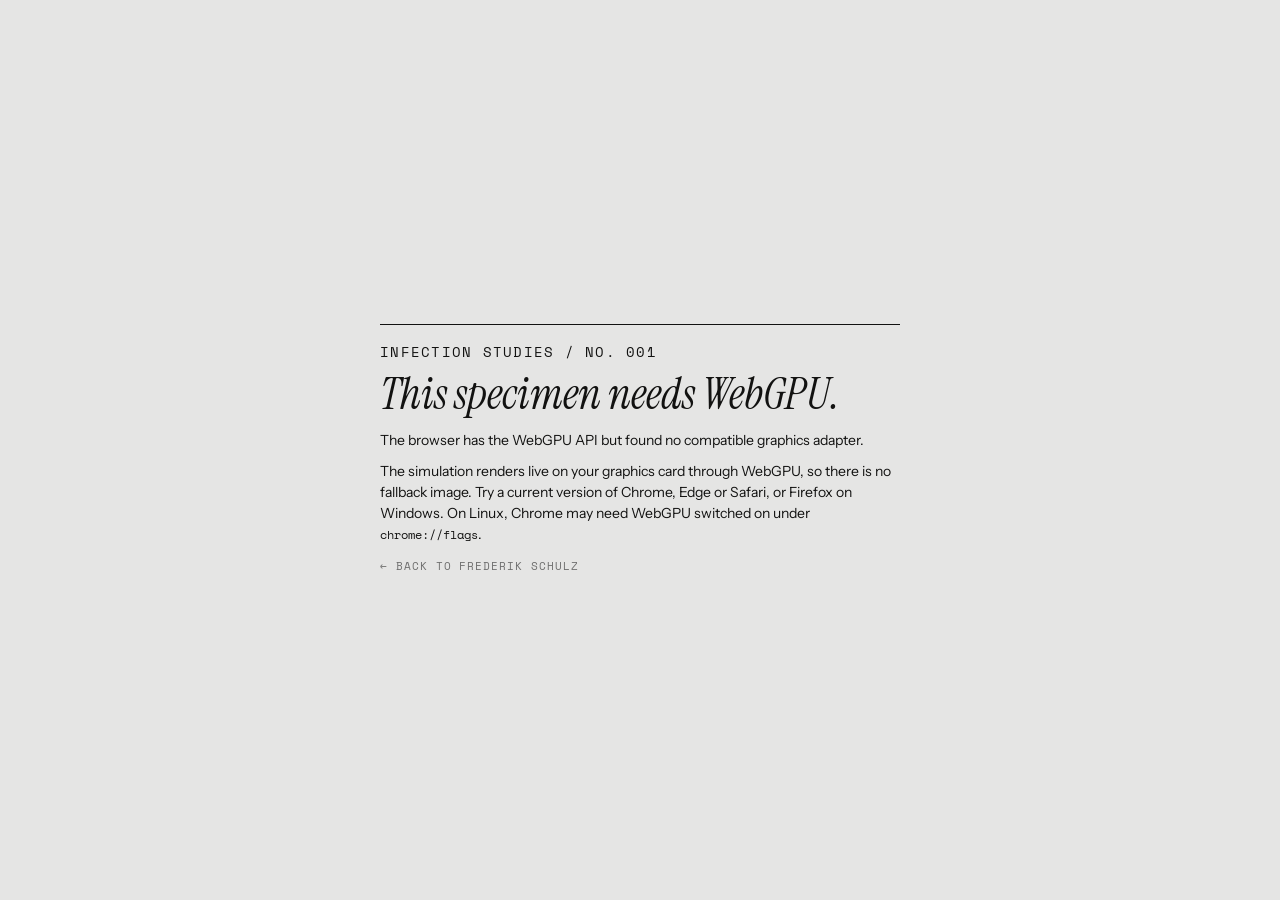
<file: lab/virophage/index.html>
<!DOCTYPE html>
<html lang="en" data-mode="0">
<head>
<meta charset="UTF-8">
<meta name="viewport" content="width=device-width, initial-scale=1.0, viewport-fit=cover">
<title>Parasite's Parasite — Infection Studies No. 001 · Frederik Schulz</title>
<meta name="description" content="An interactive WebGPU study. A virophage rides a giant virus into an amoeba, replicates in the viral factory, and leaves when the cell bursts.">
<meta name="theme-color" content="#e6e5e1">
<link rel="icon" href="data:,">
<meta property="og:title" content="Parasite's Parasite — Infection Studies No. 001">
<meta property="og:description" content="A soft-body amoeba, a giant virus, and the virophage that rides it. Real-time WebGPU.">
<meta property="og:type" content="website">
<link rel="preconnect" href="https://fonts.googleapis.com">
<link rel="preconnect" href="https://fonts.gstatic.com" crossorigin>
<link href="https://fonts.googleapis.com/css2?family=Instrument+Sans:wght@400;500&family=Instrument+Serif:ital@0;1&family=Space+Mono:wght@400;700&display=swap" rel="stylesheet">
<style>
:root {
    --bg: #e6e5e1;
    --fg: #121211;
    --muted: rgba(18, 18, 17, 0.56);
    --hair: rgba(18, 18, 17, 0.22);
    --hair-soft: rgba(18, 18, 17, 0.1);
    --veil: rgba(230, 229, 225, 0.74);
    --serif: 'Instrument Serif', 'Iowan Old Style', 'Palatino Linotype', Georgia, serif;
    --sans: 'Instrument Sans', 'Helvetica Neue', Helvetica, Arial, sans-serif;
    --mono: 'Space Mono', ui-monospace, Menlo, Consolas, monospace;
    --pad: clamp(18px, 2.3vw, 34px);
    --panel-w: 264px;
    --ease: cubic-bezier(0.16, 1, 0.3, 1);
}
html[data-mode="1"], html[data-mode="2"] {
    --fg: #efeeea;
    --muted: rgba(239, 238, 234, 0.55);
    --hair: rgba(239, 238, 234, 0.24);
    --hair-soft: rgba(239, 238, 234, 0.11);
    --veil: rgba(8, 8, 9, 0.62);
}

* { box-sizing: border-box; margin: 0; padding: 0; }
html, body { height: 100%; }
body {
    background: var(--bg);
    color: var(--fg);
    font-family: var(--sans);
    font-size: 13px;
    line-height: 1.5;
    overflow: hidden;
    -webkit-font-smoothing: antialiased;
    transition: background 0.6s var(--ease), color 0.6s var(--ease);
}
a { color: inherit; }
button, input { font: inherit; color: inherit; }
::selection { background: var(--fg); color: var(--bg); }

.mono, .panel h2, .kicker, .back, .status, .readout dt, .readout dd, .btn, .preset b,
.field-head, .checks label, .stages li, .notes summary, .fine, .scalebar span {
    font-family: var(--mono);
    text-transform: uppercase;
    letter-spacing: 0.09em;
    font-size: 10.5px;
    font-weight: 400;
}

/* ===== Stage ===== */
.app { position: fixed; inset: 0; }
.stage { position: absolute; inset: 0; }
#view {
    position: absolute; inset: 0;
    width: 100%; height: 100%;
    display: block;
    touch-action: none;
    cursor: crosshair;
    outline: none;
}
#view.can-grab { cursor: grab; }
#view.is-grabbing { cursor: grabbing; }

/* ===== Masthead (top left) ===== */
.masthead {
    position: absolute;
    left: var(--pad); top: var(--pad);
    max-width: 440px;
    pointer-events: none;
    z-index: 2;
}
.masthead a { pointer-events: auto; }
.back { display: inline-flex; gap: 0.7em; color: var(--muted); text-decoration: none; transition: color 0.3s var(--ease); }
.back:hover, .back:focus-visible { color: var(--fg); }
.kicker { margin-top: 30px; }
.kicker .sep { color: var(--muted); margin: 0 0.5em; }
h1 {
    font-family: var(--serif);
    font-style: italic;
    font-weight: 400;
    font-size: clamp(56px, 7.4vw, 118px);
    line-height: 0.84;
    letter-spacing: -0.015em;
    margin-top: 14px;
}
h1 span { display: block; }
h1 span + span { padding-left: 0.42em; }
.caption { margin-top: 22px; color: var(--muted); font-size: 13.5px; line-height: 1.5; }
.caption span { display: block; }

/* ===== Status (top right) ===== */
.status {
    position: absolute;
    right: var(--pad); top: var(--pad);
    display: flex; align-items: center; gap: 0.75em;
    z-index: 2;
    line-height: 1;
}
.status i { width: 7px; height: 7px; border-radius: 50%; background: currentColor; animation: live 2.4s ease-in-out infinite; }
.status.is-idle i { animation: none; background: transparent; box-shadow: inset 0 0 0 1px currentColor; }
@keyframes live { 50% { opacity: 0.2; } }

/* ===== Panel (right) ===== */
.panel {
    position: absolute;
    right: var(--pad);
    top: calc(var(--pad) + 30px);
    width: var(--panel-w);
    max-height: calc(100% - var(--pad) * 2 - 30px - 56px);
    overflow-y: auto;
    scrollbar-width: thin;
    border-top: 1px solid var(--fg);
    background: var(--veil);
    -webkit-backdrop-filter: blur(8px);
    backdrop-filter: blur(8px);
    z-index: 2;
}
.panel h2 { font-weight: 700; padding: 11px 0 10px; display: flex; justify-content: space-between; }
.panel h2 span { color: var(--muted); font-weight: 400; }
.group { padding: 12px 0 14px; border-top: 1px solid var(--hair-soft); }
.field-head { display: flex; justify-content: space-between; align-items: baseline; color: var(--muted); }
.field-head output { color: var(--fg); font-variant-numeric: tabular-nums; }

.presets { display: grid; grid-template-columns: repeat(3, 1fr); gap: 6px; margin-top: 9px; }
.preset {
    background: transparent;
    border: 1px solid var(--hair);
    padding: 5px 5px 6px;
    text-align: left;
    cursor: pointer;
    transition: border-color 0.3s var(--ease);
}
.preset svg { display: block; width: 100%; height: auto; margin-bottom: 6px; }
.preset b { display: block; font-size: 9.5px; letter-spacing: 0.07em; }
.preset:hover { border-color: var(--fg); }
.preset[aria-pressed="true"] { border-color: var(--fg); box-shadow: inset 0 0 0 1px var(--fg); }

input[type="range"] {
    -webkit-appearance: none; appearance: none;
    width: 100%; height: 22px;
    background: transparent;
    cursor: pointer;
    margin-top: 2px;
}
input[type="range"]::-webkit-slider-runnable-track { height: 1px; background: var(--fg); }
input[type="range"]::-moz-range-track { height: 1px; background: var(--fg); }
input[type="range"]::-webkit-slider-thumb {
    -webkit-appearance: none; appearance: none;
    width: 11px; height: 11px; margin-top: -5px;
    background: var(--bg); border: 1px solid var(--fg); border-radius: 0;
}
input[type="range"]::-moz-range-thumb { width: 9px; height: 9px; background: var(--bg); border: 1px solid var(--fg); border-radius: 0; }
input[type="range"]:focus-visible { outline: 1px solid var(--fg); outline-offset: 2px; }
.field + .field { margin-top: 10px; }

.btns { display: grid; grid-template-columns: 1fr 1fr; gap: 6px; }
.btn {
    border: 1px solid var(--fg);
    background: transparent;
    padding: 9px 8px;
    cursor: pointer;
    transition: background 0.25s var(--ease), color 0.25s var(--ease);
}
.btn:hover, .btn:focus-visible { background: var(--fg); color: var(--bg); outline: none; }
.btn.wide { width: 100%; margin-top: 10px; }
.checks { display: flex; gap: 18px; margin-top: 12px; }
.checks label { display: inline-flex; align-items: center; gap: 8px; cursor: pointer; }
.checks input {
    -webkit-appearance: none; appearance: none;
    width: 11px; height: 11px;
    border: 1px solid var(--fg);
    background: transparent;
    cursor: pointer;
}
.checks input:checked { background: var(--fg); }
.checks input:focus-visible { outline: 1px solid var(--fg); outline-offset: 2px; }

.stages { list-style: none; margin-top: 8px; }
.stages li {
    display: grid;
    grid-template-columns: 16px 22px 1fr auto;
    align-items: center;
    padding: 5px 0;
    border-top: 1px solid var(--hair-soft);
    color: var(--muted);
    transition: color 0.4s var(--ease);
}
.stages li .mk { width: 7px; height: 7px; box-shadow: inset 0 0 0 1px currentColor; }
.stages li em { font-style: normal; color: var(--muted); font-size: 9.5px; }
.stages li.is-done { color: var(--fg); }
.stages li.is-done .mk { box-shadow: none; background: linear-gradient(currentColor, currentColor) center / 7px 1px no-repeat; }
.stages li.is-now { color: var(--fg); }
.stages li.is-now .mk { background: currentColor; }

/* ===== Readout (bottom left) ===== */
.readout {
    position: absolute;
    left: var(--pad); bottom: var(--pad);
    width: 330px;
    pointer-events: none;
    z-index: 2;
}
.readout button { pointer-events: auto; }
.hint { font-size: 13px; line-height: 1.5; max-width: 34ch; margin-bottom: 14px; }
.readout dl { display: grid; grid-template-columns: 1fr auto; border-top: 1px solid var(--fg); }
.readout dt, .readout dd { padding: 5px 0 4px; border-bottom: 1px solid var(--hair-soft); }
.readout dt { color: var(--muted); }
.readout dd { text-align: right; font-variant-numeric: tabular-nums; text-transform: none; letter-spacing: 0.02em; }
.scalebar { display: flex; align-items: center; gap: 10px; margin-top: 12px; min-height: 12px; white-space: nowrap; }
.scalebar span { text-transform: none; }
.scalebar i { display: block; height: 7px; border: 1px solid var(--fg); border-top: 0; width: 60px; transition: width 0.2s linear; }
.scalebar .fit { margin-left: auto; border: 0; background: none; cursor: pointer; text-decoration: underline; text-underline-offset: 3px; }
.fine { color: var(--muted); font-size: 9.5px; letter-spacing: 0.06em; margin-top: 9px; line-height: 1.6; text-transform: none; }

/* ===== Notes (bottom right) ===== */
.notes {
    position: absolute;
    right: var(--pad); bottom: var(--pad);
    width: var(--panel-w);
    z-index: 3;
}
.notes summary {
    list-style: none;
    display: flex; justify-content: space-between;
    border-top: 1px solid var(--fg);
    padding-top: 10px;
    cursor: pointer;
}
.notes summary::-webkit-details-marker { display: none; }
.notes summary .pm::before { content: '+'; }
.notes[open] summary .pm::before { content: '\2212'; }
.notes[open] { width: min(380px, calc(100vw - var(--pad) * 2)); background: var(--bg); box-shadow: 0 0 0 12px var(--bg); }
.notes .body {
    max-height: min(52vh, 480px);
    overflow-y: auto;
    padding: 12px 14px 14px 0;
    font-size: 12.5px;
    line-height: 1.55;
}
.notes h3 { font-family: var(--mono); font-weight: 700; text-transform: uppercase; letter-spacing: 0.09em; font-size: 10px; margin: 14px 0 5px; }
.notes h3:first-child { margin-top: 0; }
.notes p + p { margin-top: 6px; }
.notes ol { margin: 4px 0 0 1.2em; }
.notes li { margin-top: 3px; }
.notes a { text-underline-offset: 2px; }

/* ===== Fallback ===== */
.fallback {
    position: absolute; inset: 0;
    display: grid; place-items: center;
    padding: var(--pad);
    background: var(--bg);
    z-index: 5;
}
[hidden] { display: none !important; }
.fallback .card { max-width: 520px; border-top: 1px solid var(--fg); padding-top: 16px; }
.fallback h2 { font-family: var(--serif); font-style: italic; font-weight: 400; font-size: 44px; line-height: 1; margin: 10px 0 14px; }
.fallback p { font-size: 14px; }
.fallback p + p { margin-top: 10px; }
.fallback code { font-family: var(--mono); font-size: 12px; }

.sr { position: absolute; width: 1px; height: 1px; overflow: hidden; clip: rect(0 0 0 0); white-space: nowrap; }

/* ===== Narrow screens: stack everything, keep the cell clear ===== */
@media (max-width: 760px) {
    body { overflow: auto; }
    .app { position: relative; min-height: 100%; display: flex; flex-direction: column; }
    .masthead { position: relative; left: auto; top: auto; padding: 20px 20px 4px; max-width: none; }
    .kicker { margin-top: 18px; }
    h1 { font-size: clamp(46px, 14.5vw, 72px); }
    .caption { margin-top: 14px; font-size: 13px; }
    .stage { position: relative; inset: auto; height: min(112vw, 64svh); order: 1; }
    .readout { position: relative; left: auto; bottom: auto; width: auto; padding: 14px 20px 0; order: 2; }
    .panel { position: relative; right: auto; top: auto; width: auto; max-height: none; margin: 22px 20px 0; order: 3; background: none; backdrop-filter: none; -webkit-backdrop-filter: none; }
    .notes, .notes[open] { position: relative; right: auto; bottom: auto; width: auto; margin: 22px 20px 36px; order: 4; }
    .notes .body { max-height: none; background: none; backdrop-filter: none; -webkit-backdrop-filter: none; }
    .status { top: 22px; right: 20px; }
}
@media (max-width: 760px) and (orientation: landscape) {
    .stage { height: 86svh; }
}

@media (prefers-reduced-motion: reduce) {
    .status i { animation: none; }
    body { transition: none; }
}
</style>
</head>
<body>
<div class="app">
    <header class="masthead">
        <a class="back" href="../../">&larr; Frederik Schulz</a>
        <p class="kicker mono">Infection Studies<span class="sep">/</span>No. 001</p>
        <h1><span>Parasite&rsquo;s</span><span>Parasite.</span></h1>
        <p class="caption">
            <span>An amoeba swallows a giant.</span>
            <span>A virophage rides along.</span>
            <span>Everyone leaves but the host.</span>
        </p>
    </header>

    <div class="status is-idle" role="status"><i aria-hidden="true"></i><span class="status-text">WebGPU &middot; Starting</span></div>

    <div class="stage">
        <canvas id="view" tabindex="0" aria-label="Interactive 3D simulation. An amoeba on a slide; drag it to stretch it, drag a virus particle into it, or tap the slide to add one."></canvas>
    </div>

    <aside class="panel" aria-label="Controls">
        <h2>The culture <span>A. castellanii</span></h2>

        <div class="group">
            <div class="field-head"><span>Imaging</span><output id="mode-name">Phase contrast</output></div>
            <div class="presets" role="group" aria-label="Imaging preset">
                <button class="preset" type="button" data-mode="0" aria-pressed="true">
                    <svg viewBox="0 0 60 30" aria-hidden="true"><rect width="60" height="30" fill="#dddcd7"/><ellipse cx="30" cy="16" rx="17" ry="9" fill="#a9a8a3" stroke="#f6f5f1" stroke-width="1.6"/><circle cx="25" cy="15" r="3.2" fill="#7c7b77"/><circle cx="35" cy="17" r="1.6" fill="#2a2a29"/></svg>
                    <b>Phase</b>
                </button>
                <button class="preset" type="button" data-mode="1" aria-pressed="false">
                    <svg viewBox="0 0 60 30" aria-hidden="true"><rect width="60" height="30" fill="#0b0b0c"/><ellipse cx="30" cy="16" rx="17" ry="9" fill="#1b1b1d" stroke="#e8e8ea" stroke-width="1.2"/><circle cx="25" cy="15" r="3.2" fill="#4a4a4d"/><circle cx="35" cy="17" r="1.6" fill="#f2f2f2"/></svg>
                    <b>Darkfield</b>
                </button>
                <button class="preset" type="button" data-mode="2" aria-pressed="false">
                    <svg viewBox="0 0 60 30" aria-hidden="true"><rect width="60" height="30" fill="#050608"/><ellipse cx="30" cy="16" rx="17" ry="9" fill="#0b0d10" stroke="#1d2a33" stroke-width="1"/><circle cx="25" cy="15" r="3.4" fill="#3d63f0"/><circle cx="35" cy="17" r="2" fill="#55e07a"/><circle cx="39" cy="13" r="1.1" fill="#f0469a"/></svg>
                    <b>Fluor.</b>
                </button>
            </div>
        </div>

        <div class="group">
            <div class="field">
                <label class="field-head" for="load"><span>Virophage load</span><output id="load-out" for="load">4 / virion</output></label>
                <input id="load" type="range" min="0" max="10" step="1" value="4">
            </div>
            <div class="field">
                <label class="field-head" for="stiff"><span>Cortex stiffness</span><output id="stiff-out" for="stiff">0.55</output></label>
                <input id="stiff" type="range" min="0" max="1" step="0.01" value="0.55">
            </div>
            <div class="field">
                <label class="field-head" for="visc"><span>Cytoplasm viscosity</span><output id="visc-out" for="visc">0.45</output></label>
                <input id="visc" type="range" min="0" max="1" step="0.01" value="0.45">
            </div>
        </div>

        <div class="group">
            <div class="btns">
                <button class="btn" type="button" id="inoculate">Inoculate</button>
                <button class="btn" type="button" id="newhost">New host</button>
            </div>
            <div class="checks">
                <label><input type="checkbox" id="slow"> &frac14; speed</label>
                <label><input type="checkbox" id="mesh"> Show mesh</label>
            </div>
            <button class="btn wide" type="button" id="pause" aria-pressed="false">Pause</button>
        </div>

        <div class="group">
            <div class="field-head"><span>Infection cycle</span><output id="stage-name" aria-live="polite">Uninfected</output></div>
            <ol class="stages">
                <li data-stage="0"><span class="mk"></span><span>01</span><span>Uptake</span><em>0 h</em></li>
                <li data-stage="1"><span class="mk"></span><span>02</span><span>Eclipse</span><em>1&ndash;3 h</em></li>
                <li data-stage="2"><span class="mk"></span><span>03</span><span>Viral factory</span><em>3&ndash;7 h</em></li>
                <li data-stage="3"><span class="mk"></span><span>04</span><span>Assembly</span><em>7&ndash;13 h</em></li>
                <li data-stage="4"><span class="mk"></span><span>05</span><span>Lysis</span><em>~13 h</em></li>
            </ol>
        </div>
    </aside>

    <section class="readout" aria-label="Live readouts">
        <p class="hint">Drag the cell to stretch it. Throw a virion into it, or tap the slide to drop one. Scroll or pinch to zoom.</p>
        <dl>
            <dt>Time post-infection</dt><dd id="r-time">&mdash;</dd>
            <dt>Cell volume</dt><dd id="r-vol">1.00&times; rest</dd>
            <dt>Cell mass</dt><dd id="r-mass">&mdash;</dd>
            <dt>Kinetic energy</dt><dd id="r-ke">0</dd>
            <dt>Giant progeny</dt><dd id="r-gv">0</dd>
            <dt>Virophage progeny</dt><dd id="r-vp">0</dd>
            <dt>Free on slide</dt><dd id="r-free">0</dd>
        </dl>
        <div class="scalebar"><i id="scale-bar"></i><span id="scale-label">5 &micro;m</span><button class="fit mono" type="button" id="fit" hidden>Fit view</button></div>
        <p class="fine">Times approximate: 1 h of infection takes about 2 s at full speed. Mass from the simulated volume at 1.05 g/mL. Energy in simulation units.</p>
    </section>

    <details class="notes">
        <summary><span>Inside the experiment</span><span class="pm" aria-hidden="true"></span></summary>
        <div class="body">
            <h3>The biology</h3>
            <p>Acanthamoeba feeds on bacteria by phagocytosis. A Mimivirus particle, about 0.75&nbsp;&micro;m across with its fibers, is large enough to pass for food. In the phagosome, five capsid faces around one vertex, the stargate, fold open, and the genome enters the cytoplasm. A viral factory grows beside the nucleus and assembles hundreds of new particles.</p>
            <p>Sputnik, a 50&nbsp;nm virophage, cannot multiply in the amoeba alone. In this model it enters attached to the fibers of a giant virion and replicates in the giant virus&rsquo;s factory. The giant virus then makes fewer particles, and more of them are abortive or misassembled. The amoeba bursts either way. In the related Cafeteria&ndash;CroV&ndash;mavirus system, the released virophages protect the next host cells, not the one that made them.</p>
            <h3>The physics</h3>
            <p>The cell is a lattice of <span id="n-tets">about 4,000</span> tetrahedra solved with extended position-based dynamics (XPBD). Each element carries an edge constraint and a volume constraint, and the cortex near the membrane is stiffer than the cytoplasm. The solver runs fixed 1/120&nbsp;s steps with six substeps and per-edge viscous damping. The underside holds the slide through adhesions that creep slowly and peel off under a hard pull. Pseudopods, the rounding before lysis, and the collapse after it are changes in rest length, not keyframes. The nucleus, factory, vacuoles, granules and virions store rest-space coordinates and ride the deformation by barycentric interpolation.</p>
            <h3>The rendering</h3>
            <p>Four WebGPU passes run each frame: a top-down height map for contact shadows, a thickness buffer from front- and back-face depth, the slide with everything inside the cell, and then the membrane. The membrane pass adds screen-space refraction, Beer&ndash;Lambert absorption, Schlick Fresnel, a GGX highlight and thin-edge transmission. The vertex shader skins the surface from the tetrahedra.</p>
            <h3>Scale</h3>
            <p>The amoeba is about 25&nbsp;&micro;m across; the slide grid is 10&nbsp;&micro;m, subdivided at 2&nbsp;&micro;m. Giant virions are drawn at 1.5&times; and virophages at about 4&times; true size. Yields and timings are approximate. Fluorescence colors are false color: DNA in blue, giant virus in green, virophage in magenta.</p>
            <h3>References</h3>
            <ol>
                <li>La Scola B et al. The virophage as a unique parasite of the giant mimivirus. <i>Nature</i> 2008. <a href="https://doi.org/10.1038/nature07218" target="_blank" rel="noopener">doi</a></li>
                <li>Zauberman N et al. Distinct DNA exit and packaging portals in the virus Acanthamoeba polyphaga mimivirus. <i>PLoS Biol</i> 2008. <a href="https://doi.org/10.1371/journal.pbio.0060114" target="_blank" rel="noopener">doi</a></li>
                <li>Fischer MG, Hackl T. Host genome integration and giant virus-induced reactivation of the virophage mavirus. <i>Nature</i> 2016. <a href="https://doi.org/10.1038/nature20593" target="_blank" rel="noopener">doi</a></li>
            </ol>
        </div>
    </details>

    <div class="fallback" hidden>
        <div class="card">
            <p class="mono">Infection Studies / No. 001</p>
            <h2>This specimen needs WebGPU.</h2>
            <p id="fallback-reason">This browser did not provide a WebGPU device.</p>
            <p>The simulation renders live on your graphics card through WebGPU, so there is no fallback image. Try a current version of Chrome, Edge or Safari, or Firefox on Windows. On Linux, Chrome may need WebGPU switched on under <code>chrome://flags</code>.</p>
            <p><a class="back" href="../../">&larr; Back to Frederik Schulz</a></p>
        </div>
    </div>
</div>

<script>
(() => {
'use strict';

/* =============================================================
   Parasite's Parasite
   Soft-body amoeba (tetrahedral XPBD on the CPU), a Mimivirus /
   Sputnik infection cycle, and a four-pass WebGPU renderer.
   ============================================================= */

const REDUCE = matchMedia('(prefers-reduced-motion: reduce)').matches;
const $ = (s) => document.querySelector(s);

// ---------- Scale, capacities, timing ----------
const UM = 8.6;                 // micrometres per world unit (cell spans ~2.9 units = 25 um)
const RC = 0.045;               // giant capsid circumradius (true ~0.029; drawn 1.5x)
const RF = RC * 1.5;            // fiber layer radius
const RV = 0.011;               // virophage radius (true ~0.003; drawn ~4x)
const MAXG = 640, MAXV = 4096, NGRAN = 200, MAXBLOB = 64;
const DT = 1 / 120, SUB = 6, MAX_STEPS = 4;
const HPS = 0.45;               // infection hours per simulated second
const T_GATE = 1.0, T_OPEN = 0.8, T_LYSIS = 10.5; // hours (lysis measured from factory seeding)

const rand = Math.random;
const clamp = (x, a, b) => (x < a ? a : x > b ? b : x);
const sstep = (a, b, x) => { const t = clamp((x - a) / (b - a), 0, 1); return t * t * (3 - 2 * t); };
const lerp = (a, b, t) => a + (b - a) * t;
const randn = () => { let q = 0; while (!q) q = rand(); return Math.sqrt(-2 * Math.log(q)) * Math.cos(6.2831853 * rand()); };
function poisson(l) { const L = Math.exp(-l); let k = 0, p = 1; do { k++; p *= rand(); } while (p > L); return k - 1; }

/* =============================================================
   1. Rest shape: a flattened, lobed amoeba as a signed distance
   ============================================================= */
const LOBES = [
    [0.35, 0.92, 0.62, 0.3, 0.19],    // angle, distance, radial, tangential, height
    [1.95, 0.86, 0.52, 0.27, 0.17],
    [3.4, 0.95, 0.6, 0.3, 0.18],
    [4.85, 0.84, 0.5, 0.26, 0.16],
];
function sdEll(x, y, z, rx, ry, rz) {
    const k0 = Math.hypot(x / rx, y / ry, z / rz);
    const k1 = Math.hypot(x / (rx * rx), y / (ry * ry), z / (rz * rz));
    return k1 > 1e-9 ? k0 * (k0 - 1) / k1 : -Math.min(rx, ry, rz);
}
function smin(a, b, k) { const h = Math.max(k - Math.abs(a - b), 0) / k; return Math.min(a, b) - h * h * k * 0.25; }
function sdf(x, y, z) {
    const th = Math.atan2(z, x);
    const wob = 1 + 0.05 * Math.sin(3 * th + 0.7) + 0.035 * Math.sin(5 * th + 2.1);
    let d = sdEll(x / wob, y - 0.26, z / wob, 0.98, 0.36, 0.84);
    for (const L of LOBES) {
        const ca = Math.cos(L[0]), sa = Math.sin(L[0]);
        const lx = x - ca * L[1], lz = z - sa * L[1];
        d = smin(d, sdEll(lx * ca + lz * sa, y - 0.17, -lx * sa + lz * ca, L[2], L[4], L[3]), 0.24);
    }
    return -smin(-d, y - 0.03, 0.08);   // flat, adherent underside
}

/* =============================================================
   2. Tetrahedral lattice (5 tets per cube, alternating parity)
   ============================================================= */
const HX = 0.2, HY = 0.13, HZ = 0.2, LX0 = -1.9, LZ0 = -1.9, CX = 19, CY = 6, CZ = 19;
const nodeAt = new Int32Array((CX + 1) * (CY + 1) * (CZ + 1)).fill(-1);
const cubeTet = new Int32Array(CX * CY * CZ).fill(-1);
const restL = [], tetL = [];
{
    const TP0 = [[0, 1, 2, 4], [3, 2, 1, 7], [5, 1, 4, 7], [6, 2, 7, 4], [1, 2, 4, 7]];
    const TP1 = [[1, 0, 3, 5], [2, 0, 3, 6], [4, 0, 5, 6], [7, 3, 5, 6], [0, 3, 5, 6]];
    const half = 0.5 * Math.hypot(HX, HY, HZ) * 1.15;
    const node = (i, j, k) => {
        const key = (k * (CY + 1) + j) * (CX + 1) + i;
        if (nodeAt[key] < 0) { nodeAt[key] = restL.length / 3; restL.push(LX0 + i * HX, j * HY, LZ0 + k * HZ); }
        return nodeAt[key];
    };
    for (let k = 0; k < CZ; k++) for (let j = 0; j < CY; j++) for (let i = 0; i < CX; i++) {
        if (sdf(LX0 + (i + 0.5) * HX, (j + 0.5) * HY, LZ0 + (k + 0.5) * HZ) > half) continue;
        cubeTet[(k * CY + j) * CX + i] = tetL.length / 4;
        const cn = [];
        for (let c = 0; c < 8; c++) cn.push(node(i + (c & 1), j + ((c >> 1) & 1), k + ((c >> 2) & 1)));
        for (const t of ((i + j + k) & 1 ? TP1 : TP0)) tetL.push(cn[t[0]], cn[t[1]], cn[t[2]], cn[t[3]]);
    }
}
const NN = restL.length / 3, NT = tetL.length / 4;
const RX = new Float32Array(restL);
const T4 = new Int32Array(tetL);
const DMI = new Float32Array(NT * 9);      // inverse rest shape matrix, row-major
const V0 = new Float32Array(NT);
for (let t = 0; t < NT; t++) {
    let a = T4[t * 4] * 3, b = T4[t * 4 + 1] * 3, c = T4[t * 4 + 2] * 3, d = T4[t * 4 + 3] * 3;
    let e1x = RX[b] - RX[a], e1y = RX[b + 1] - RX[a + 1], e1z = RX[b + 2] - RX[a + 2];
    let e2x = RX[c] - RX[a], e2y = RX[c + 1] - RX[a + 1], e2z = RX[c + 2] - RX[a + 2];
    const e3x = RX[d] - RX[a], e3y = RX[d + 1] - RX[a + 1], e3z = RX[d + 2] - RX[a + 2];
    let det = e1x * (e2y * e3z - e2z * e3y) - e1y * (e2x * e3z - e2z * e3x) + e1z * (e2x * e3y - e2y * e3x);
    if (det < 0) {   // enforce positive orientation
        const s = T4[t * 4 + 1]; T4[t * 4 + 1] = T4[t * 4 + 2]; T4[t * 4 + 2] = s;
        [e1x, e2x] = [e2x, e1x]; [e1y, e2y] = [e2y, e1y]; [e1z, e2z] = [e2z, e1z];
        det = -det;
    }
    V0[t] = det / 6;
    const r = DMI, o = t * 9, id = 1 / det;
    // rows of inverse: (e2 x e3), (e3 x e1), (e1 x e2), divided by det
    r[o] = (e2y * e3z - e2z * e3y) * id; r[o + 1] = (e2z * e3x - e2x * e3z) * id; r[o + 2] = (e2x * e3y - e2y * e3x) * id;
    r[o + 3] = (e3y * e1z - e3z * e1y) * id; r[o + 4] = (e3z * e1x - e3x * e1z) * id; r[o + 5] = (e3x * e1y - e3y * e1x) * id;
    r[o + 6] = (e1y * e2z - e1z * e2y) * id; r[o + 7] = (e1z * e2x - e1x * e2z) * id; r[o + 8] = (e1x * e2y - e1y * e2x) * id;
}

// Unique edges, masses, cortex flags
const edgeMap = new Map();
const edgeL = [];
for (let t = 0; t < NT; t++) {
    for (let p = 0; p < 4; p++) for (let q = p + 1; q < 4; q++) {
        let a = T4[t * 4 + p], b = T4[t * 4 + q];
        if (a > b) [a, b] = [b, a];
        const key = a * NN + b;
        if (!edgeMap.has(key)) { edgeMap.set(key, edgeL.length / 2); edgeL.push(a, b); }
    }
}
const NE = edgeL.length / 2;
const E2 = new Int32Array(edgeL);
const L0 = new Float32Array(NE), Lc = new Float32Array(NE), eK = new Float32Array(NE);
const eY2 = new Float32Array(NE), eMid = new Float32Array(NE * 3), tMid = new Float32Array(NT * 3);
const depth = new Float32Array(NN);
for (let i = 0; i < NN; i++) depth[i] = -sdf(RX[i * 3], RX[i * 3 + 1], RX[i * 3 + 2]);
for (let e = 0; e < NE; e++) {
    const a = E2[e * 2] * 3, b = E2[e * 2 + 1] * 3;
    const dx = RX[b] - RX[a], dy = RX[b + 1] - RX[a + 1], dz = RX[b + 2] - RX[a + 2];
    const l = Math.hypot(dx, dy, dz);
    L0[e] = Lc[e] = l;
    eY2[e] = (dy / l) * (dy / l);
    eMid[e * 3] = (RX[a] + RX[b]) / 2; eMid[e * 3 + 1] = (RX[a + 1] + RX[b + 1]) / 2; eMid[e * 3 + 2] = (RX[a + 2] + RX[b + 2]) / 2;
    eK[e] = Math.min(depth[E2[e * 2]], depth[E2[e * 2 + 1]]) < 0.1 ? 0.3 : 1.0;   // stiffer cortex
}
const IM = new Float32Array(NN);
{
    const m = new Float32Array(NN);
    let tot = 0;
    for (let t = 0; t < NT; t++) {
        for (let k = 0; k < 4; k++) m[T4[t * 4 + k]] += V0[t] / 4;
        tot += V0[t];
        for (let k = 0; k < 3; k++) tMid[t * 3 + k] = (RX[T4[t * 4] * 3 + k] + RX[T4[t * 4 + 1] * 3 + k] + RX[T4[t * 4 + 2] * 3 + k] + RX[T4[t * 4 + 3] * 3 + k]) / 4;
    }
    const mean = tot / NN;
    for (let i = 0; i < NN; i++) IM[i] = mean / m[i];   // masses normalised to mean 1
}
const MASS = new Float32Array(NN);
for (let i = 0; i < NN; i++) MASS[i] = 1 / IM[i];

// Pseudopod weights: six sectors, radial edges near the rim lengthen when active
const NLOBE = 6;
const eW = new Float32Array(NLOBE * NE), tW = new Float32Array(NLOBE * NT);
for (let l = 0; l < NLOBE; l++) {
    const phi = l / NLOBE * 6.2831853 + 0.3;
    const cph = Math.cos(phi), sph = Math.sin(phi);
    for (let e = 0; e < NE; e++) {
        const mx = eMid[e * 3], mz = eMid[e * 3 + 2], r = Math.hypot(mx, mz) + 1e-6;
        const ang = (mx * cph + mz * sph) / r;
        const a = E2[e * 2] * 3, b = E2[e * 2 + 1] * 3;
        const dx = RX[b] - RX[a], dz = RX[b + 2] - RX[a + 2];
        const al = (dx * mx + dz * mz) / (r * L0[e]);
        eW[l * NE + e] = sstep(0.62, 1.0, ang) * sstep(0.45, 1.3, r) * al * al;
    }
    for (let t = 0; t < NT; t++) {
        const mx = tMid[t * 3], mz = tMid[t * 3 + 2], r = Math.hypot(mx, mz) + 1e-6;
        tW[l * NT + t] = 0.6 * sstep(0.62, 1.0, (mx * cph + mz * sph) / r) * sstep(0.45, 1.3, r);
    }
}

// Point location in rest space: lattice lookup, then barycentric test
const loc = { t: -1, b1: 0, b2: 0, b3: 0 };
function testTet(t, px, py, pz) {
    const o = t * 9, a = T4[t * 4] * 3;
    const qx = px - RX[a], qy = py - RX[a + 1], qz = pz - RX[a + 2];
    const b1 = DMI[o] * qx + DMI[o + 1] * qy + DMI[o + 2] * qz;
    const b2 = DMI[o + 3] * qx + DMI[o + 4] * qy + DMI[o + 5] * qz;
    const b3 = DMI[o + 6] * qx + DMI[o + 7] * qy + DMI[o + 8] * qz;
    return [b1, b2, b3, Math.min(b1, b2, b3, 1 - b1 - b2 - b3)];
}
function locate(px, py, pz) {
    const ci = Math.floor((px - LX0) / HX), cj = Math.floor(py / HY), ck = Math.floor((pz - LZ0) / HZ);
    let best = -1, bm = -1e9, bb = null;
    for (let pass = 0; pass < 2; pass++) {
        const r = pass;
        for (let dk = -r; dk <= r; dk++) for (let dj = -r; dj <= r; dj++) for (let di = -r; di <= r; di++) {
            if (pass === 1 && !di && !dj && !dk) continue;
            const i = ci + di, j = cj + dj, k = ck + dk;
            if (i < 0 || j < 0 || k < 0 || i >= CX || j >= CY || k >= CZ) continue;
            const t0 = cubeTet[(k * CY + j) * CX + i];
            if (t0 < 0) continue;
            for (let t = t0; t < t0 + 5; t++) {
                const b = testTet(t, px, py, pz);
                if (b[3] > bm) { bm = b[3]; best = t; bb = b; }
            }
        }
        if (bm > -1e-4) break;
    }
    loc.t = best;
    if (best >= 0) { loc.b1 = bb[0]; loc.b2 = bb[1]; loc.b3 = bb[2]; }
    return best;
}

/* =============================================================
   3. Geometry: icospheres, the membrane surface, the capsid
   ============================================================= */
function icosphere(sub) {
    const t = (1 + Math.sqrt(5)) / 2;
    const V = [[-1, t, 0], [1, t, 0], [-1, -t, 0], [1, -t, 0], [0, -1, t], [0, 1, t], [0, -1, -t], [0, 1, -t], [t, 0, -1], [t, 0, 1], [-t, 0, -1], [-t, 0, 1]]
        .map((v) => { const l = Math.hypot(...v); return [v[0] / l, v[1] / l, v[2] / l]; });
    let F = [[0, 11, 5], [0, 5, 1], [0, 1, 7], [0, 7, 10], [0, 10, 11], [1, 5, 9], [5, 11, 4], [11, 10, 2], [10, 7, 6], [7, 1, 8],
        [3, 9, 4], [3, 4, 2], [3, 2, 6], [3, 6, 8], [3, 8, 9], [4, 9, 5], [2, 4, 11], [6, 2, 10], [8, 6, 7], [9, 8, 1]];
    for (let s = 0; s < sub; s++) {
        const cache = new Map(), NF = [];
        const mid = (a, b) => {
            const key = a < b ? a * 1e6 + b : b * 1e6 + a;
            if (cache.has(key)) return cache.get(key);
            const p = [(V[a][0] + V[b][0]) / 2, (V[a][1] + V[b][1]) / 2, (V[a][2] + V[b][2]) / 2];
            const l = Math.hypot(...p);
            V.push([p[0] / l, p[1] / l, p[2] / l]);
            cache.set(key, V.length - 1);
            return V.length - 1;
        };
        for (const [a, b, c] of F) {
            const ab = mid(a, b), bc = mid(b, c), ca = mid(c, a);
            NF.push([a, ab, ca], [b, bc, ab], [c, ca, bc], [ab, bc, ca]);
        }
        F = NF;
    }
    for (const f of F) {   // outward, counter-clockwise
        const [a, b, c] = f.map((i) => V[i]);
        const ux = b[0] - a[0], uy = b[1] - a[1], uz = b[2] - a[2], vx = c[0] - a[0], vy = c[1] - a[1], vz = c[2] - a[2];
        const nx = uy * vz - uz * vy, ny = uz * vx - ux * vz, nz = ux * vy - uy * vx;
        if (nx * (a[0] + b[0] + c[0]) + ny * (a[1] + b[1] + c[1]) + nz * (a[2] + b[2] + c[2]) < 0) { const s = f[1]; f[1] = f[2]; f[2] = s; }
    }
    return { V, F };
}
const flatPos = (ico) => new Float32Array(ico.V.flat());
const flatIdx = (ico) => new Uint32Array(ico.F.flat());

// Membrane surface: project a fine icosphere radially onto the SDF, bind to tets
const SURF = (() => {
    const ico = icosphere(5);
    const n = ico.V.length;
    const data = new ArrayBuffer(n * 40);
    const f = new Float32Array(data), u = new Uint32Array(data);
    const rest = new Float32Array(n * 3);
    const cy = 0.26;
    for (let i = 0; i < n; i++) {
        const [dx, dy, dz] = ico.V[i];
        let lo = 0, hi = 0.05;
        while (sdf(dx * hi, cy + dy * hi, dz * hi) < 0 && hi < 4) { lo = hi; hi += 0.05; }
        for (let it = 0; it < 24; it++) { const m = (lo + hi) / 2; if (sdf(dx * m, cy + dy * m, dz * m) < 0) lo = m; else hi = m; }
        const px = dx * lo, py = cy + dy * lo, pz = dz * lo;
        const e = 1e-3;
        let gx = sdf(px + e, py, pz) - sdf(px - e, py, pz), gy = sdf(px, py + e, pz) - sdf(px, py - e, pz), gz = sdf(px, py, pz + e) - sdf(px, py, pz - e);
        const gl = Math.hypot(gx, gy, gz) || 1; gx /= gl; gy /= gl; gz /= gl;
        locate(px, py, pz);
        const o = i * 10;
        f[o] = px; f[o + 1] = py; f[o + 2] = pz; f[o + 3] = gx; f[o + 4] = gy; f[o + 5] = gz;
        f[o + 6] = loc.b1; f[o + 7] = loc.b2; f[o + 8] = loc.b3; u[o + 9] = loc.t;
        rest[i * 3] = px; rest[i * 3 + 1] = py; rest[i * 3 + 2] = pz;
    }
    const idx = flatIdx(ico);
    let vol = 0;
    for (let t = 0; t < idx.length; t += 3) {
        const a = idx[t] * 3, b = idx[t + 1] * 3, c = idx[t + 2] * 3;
        vol += (rest[a] * (rest[b + 1] * rest[c + 2] - rest[b + 2] * rest[c + 1]) - rest[a + 1] * (rest[b] * rest[c + 2] - rest[b + 2] * rest[c]) + rest[a + 2] * (rest[b] * rest[c + 1] - rest[b + 1] * rest[c])) / 6;
    }
    // A sparse sample of the surface, skinned on the CPU for contact and footprint
    const sample = [];
    for (let i = 0; i < n; i += 9) sample.push(i);
    return { n, data, f, u, idx, count: idx.length, vol, sample: new Int32Array(sample) };
})();

// Flat icosahedron with stargate metadata (vertex 5 is the stargate vertex)
const CAPSID = (() => {
    const ico = icosphere(0);
    const out = new Float32Array(60 * 11);
    let o = 0;
    for (const [a, b, c] of ico.F) {
        const A = ico.V[a], B = ico.V[b], C = ico.V[c];
        const ux = B[0] - A[0], uy = B[1] - A[1], uz = B[2] - A[2], vx = C[0] - A[0], vy = C[1] - A[1], vz = C[2] - A[2];
        let nx = uy * vz - uz * vy, ny = uz * vx - ux * vz, nz = ux * vy - uy * vx;
        const nl = Math.hypot(nx, ny, nz); nx /= nl; ny /= nl; nz /= nl;
        const gate = a === 5 || b === 5 || c === 5;
        let bm = [0, 0, 0];
        if (gate) {
            const oth = [a, b, c].filter((x) => x !== 5).map((x) => ico.V[x]);
            bm = [(oth[0][0] + oth[1][0]) / 2, (oth[0][1] + oth[1][1]) / 2, (oth[0][2] + oth[1][2]) / 2];
        }
        for (const id of [a, b, c]) {
            const P = ico.V[id];
            out.set([P[0], P[1], P[2], nx, ny, nz, gate ? 1 : 0, id === 5 ? 1 : 0, bm[0], bm[1], bm[2]], o);
            o += 11;
        }
    }
    return out;
})();

/* =============================================================
   4. Simulation state
   ============================================================= */
const X = new Float32Array(NN * 3), Pr = new Float32Array(NN * 3), Vel = new Float32Array(NN * 3);
const eAlive = new Uint8Array(NE).fill(1), tAlive = new Uint8Array(NT).fill(1);
const Vt = new Float32Array(NT);
const ANC = new Float32Array(NN * 2), ancOn = new Uint8Array(NN);   // focal adhesions (xz anchors)
const eDist = new Float32Array(NE), tDist = new Float32Array(NT);
const COF = new Float32Array(NN * 12);
const NODE4 = new Float32Array(NN * 4);
const SK = new Float32Array(SURF.sample.length * 3);   // skinned surface sample

const sim = { edgeC: 4e-6, volC: 2e-11, damp: 0.004, speed: 1, paused: false };
const settings = { load: 4, mode: 0, mesh: false };

const host = {
    alive: false, pending: false, deadT: 0, t: 0, opacity: 0,
    infected: false, tau: 0, seedTau: -1, vfR: 0, vfMax: 0.33,
    uptake: 0, cooldown: 0, vIn: 0,
    yieldG: 0, yieldV: 0, defFrac: 0, spawnedG: 0, spawnedV: 0, defects: 0,
    roundR: 0, deflate: 0, lysing: false, lysisT: 0, rupR: 0, rupC: [0, 0, 0], rupW: [0, 0, 0],
    pseudo: REDUCE ? 0.2 : 0.5, cv: 0, lastTau: 0, lysedAt: -1, home: [0, 0],
    osc: [], cores: [],
};
for (let l = 0; l < NLOBE; l++) host.osc.push([6.2831853 / (8 + rand() * 7), rand() * 6.28]);

// Organelles in rest space
const ORG = {
    nuc: [-0.3, 0.3, 0.14], nucR: 0.24,
    vf: [0.3, 0.29, -0.08],
    cv: [-0.86, 0.22, -0.36],
    food: [[0.62, 0.22, 0.42], [-0.55, 0.24, 0.52], [0.78, 0.21, -0.45]],
};
const orgLoc = {};
function bindOrg(name, p) { locate(p[0], p[1], p[2]); orgLoc[name] = [loc.t, loc.b1, loc.b2, loc.b3]; }
bindOrg('nuc', ORG.nuc); bindOrg('vf', ORG.vf); bindOrg('cv', ORG.cv);
ORG.food.forEach((p, i) => bindOrg('food' + i, p));
{   // nucleolus sits slightly off-centre within the nucleus
    const p = [ORG.nuc[0] + 0.04, ORG.nuc[1] + 0.02, ORG.nuc[2] - 0.03];
    bindOrg('nucleolus', p);
}

// Interior sample pool (jittered grid), used for targets of internal particles
const POOL = [];
for (let x = -1.6; x <= 1.6; x += 0.085) for (let z = -1.6; z <= 1.6; z += 0.085) for (let y = 0.09; y <= 0.56; y += 0.085) {
    const px = x + (rand() - 0.5) * 0.06, py = y + (rand() - 0.5) * 0.05, pz = z + (rand() - 0.5) * 0.06;
    if (sdf(px, py, pz) < -0.075) POOL.push([px, py, pz]);
}
function inNucleus(p, m) { return Math.hypot(p[0] - ORG.nuc[0], (p[1] - ORG.nuc[1]) / 0.82, p[2] - ORG.nuc[2]) < ORG.nucR + m; }
function inFactory(p, m) { return Math.hypot(p[0] - ORG.vf[0], (p[1] - ORG.vf[1]) / 0.62, p[2] - ORG.vf[2]) < 0.4 + m; }
let poolFree = [];
function refillPool() {
    poolFree = POOL.filter((p) => !inNucleus(p, 0.07) && !inFactory(p, 0.06));
    for (let i = poolFree.length - 1; i > 0; i--) { const j = (rand() * (i + 1)) | 0; [poolFree[i], poolFree[j]] = [poolFree[j], poolFree[i]]; }
}
function takePool(near) {
    if (!poolFree.length) refillPool();
    if (!near) return poolFree.pop();
    let bi = poolFree.length - 1, bd = 1e9;
    for (let k = 0; k < 40 && k < poolFree.length; k++) {
        const i = poolFree.length - 1 - k, p = poolFree[i];
        const d = Math.hypot(p[0] - near[0], p[1] - near[1], p[2] - near[2]);
        if (d < bd) { bd = d; bi = i; }
    }
    const p = poolFree[bi];
    poolFree[bi] = poolFree[poolFree.length - 1];
    poolFree.pop();
    return p;
}

// Giant virions
const GS = { DEAD: 0, FREE: 1, ENGULF: 2, PHAGO: 3, EMPTY: 4, PROG: 5 };
const G = {
    st: new Uint8Array(MAXG), p: new Float32Array(MAXG * 3), v: new Float32Array(MAXG * 3),
    r: new Float32Array(MAXG * 3), tg: new Float32Array(MAXG * 3), sp: new Float32Array(MAXG * 3),
    tet: new Int32Array(MAXG), b: new Float32Array(MAXG * 3), q: new Float32Array(MAXG * 4), w: new Float32Array(MAXG * 3),
    sc: new Float32Array(MAXG), fib: new Float32Array(MAXG), def: new Uint8Array(MAXG), gate: new Float32Array(MAXG),
    fade: new Float32Array(MAXG), age: new Float32Array(MAXG), t0: new Float32Array(MAXG), prog: new Float32Array(MAXG),
    nv: new Uint8Array(MAXG), done: new Uint8Array(MAXG), cursor: 0,
};
// Virophages
const VS = { DEAD: 0, FREE: 1, ATT: 2, IN: 3, PROG: 4 };
const Vp = {
    st: new Uint8Array(MAXV), p: new Float32Array(MAXV * 3), v: new Float32Array(MAXV * 3),
    g: new Int32Array(MAXV), l: new Float32Array(MAXV * 3), r: new Float32Array(MAXV * 3), tg: new Float32Array(MAXV * 3),
    tet: new Int32Array(MAXV), b: new Float32Array(MAXV * 3), fade: new Float32Array(MAXV), sc: new Float32Array(MAXV),
    age: new Float32Array(MAXV), seed: new Float32Array(MAXV), done: new Uint8Array(MAXV), cursor: 0,
};
for (let i = 0; i < MAXV; i++) Vp.seed[i] = rand();
// Cytoplasmic granules
const GR = { r: new Float32Array(NGRAN * 3), vr: new Float32Array(NGRAN * 3), tet: new Int32Array(NGRAN), b: new Float32Array(NGRAN * 3), p: new Float32Array(NGRAN * 3), size: new Float32Array(NGRAN), shade: new Float32Array(NGRAN) };

function embedInto(t, b1, b2, b3, out, o) {
    const b0 = 1 - b1 - b2 - b3, a = T4[t * 4] * 3, b = T4[t * 4 + 1] * 3, c = T4[t * 4 + 2] * 3, d = T4[t * 4 + 3] * 3;
    out[o] = X[a] * b0 + X[b] * b1 + X[c] * b2 + X[d] * b3;
    out[o + 1] = X[a + 1] * b0 + X[b + 1] * b1 + X[c + 1] * b2 + X[d + 1] * b3;
    out[o + 2] = X[a + 2] * b0 + X[b + 2] * b1 + X[c + 2] * b2 + X[d + 2] * b3;
}
const tmp3 = new Float32Array(3);
function embedRest(p) { locate(p[0], p[1], p[2]); if (loc.t < 0) return null; embedInto(loc.t, loc.b1, loc.b2, loc.b3, tmp3, 0); return tmp3; }
function nodeVelAt(t, b1, b2, b3, out) {
    const b0 = 1 - b1 - b2 - b3;
    for (let k = 0; k < 3; k++) out[k] = Vel[T4[t * 4] * 3 + k] * b0 + Vel[T4[t * 4 + 1] * 3 + k] * b1 + Vel[T4[t * 4 + 2] * 3 + k] * b2 + Vel[T4[t * 4 + 3] * 3 + k] * b3;
}

/* ---------- Allocation ---------- */
function allocG() {
    for (let k = 0; k < MAXG; k++) { const i = (G.cursor + k) % MAXG; if (G.st[i] === GS.DEAD) { G.cursor = i + 1; return i; } }
    let o = -1, oa = -1;
    for (let i = 0; i < MAXG; i++) if (G.st[i] === GS.FREE && i !== drag.gi && G.age[i] > oa) { oa = G.age[i]; o = i; }
    if (o >= 0) killG(o);
    return o;
}
function allocV() {
    for (let k = 0; k < MAXV; k++) { const i = (Vp.cursor + k) % MAXV; if (Vp.st[i] === VS.DEAD) { Vp.cursor = i + 1; return i; } }
    let o = -1, oa = -1;
    for (let i = 0; i < MAXV; i++) if (Vp.st[i] === VS.FREE && Vp.age[i] > oa) { oa = Vp.age[i]; o = i; }
    if (o >= 0) Vp.st[o] = VS.DEAD;
    return o;
}
function killG(i) {
    G.st[i] = GS.DEAD;
    for (let k = 0; k < MAXV; k++) if (Vp.st[k] === VS.ATT && Vp.g[k] === i) Vp.st[k] = VS.DEAD;
}
function randQuat(q, o) {
    const u1 = rand(), u2 = rand() * 6.2831853, u3 = rand() * 6.2831853;
    const s1 = Math.sqrt(1 - u1), s2 = Math.sqrt(u1);
    q[o] = s1 * Math.sin(u2); q[o + 1] = s1 * Math.cos(u2); q[o + 2] = s2 * Math.sin(u3); q[o + 3] = s2 * Math.cos(u3);
}
function newGiant(x, y, z, state) {
    const i = allocG();
    if (i < 0) return -1;
    G.st[i] = state; G.p[i * 3] = x; G.p[i * 3 + 1] = y; G.p[i * 3 + 2] = z;
    G.v.fill(0, i * 3, i * 3 + 3);
    randQuat(G.q, i * 4);
    G.w[i * 3] = randn() * 0.5; G.w[i * 3 + 1] = randn() * 0.5; G.w[i * 3 + 2] = randn() * 0.5;
    G.sc[i] = 1; G.fib[i] = 1; G.def[i] = 0; G.gate[i] = 0; G.fade[i] = 1; G.age[i] = 0; G.nv[i] = 0; G.done[i] = 0; G.prog[i] = 0;
    return i;
}
function attachVp(i, gi) {
    const u = rand() * 2 - 1, a = rand() * 6.2831853, s = Math.sqrt(1 - u * u);
    let lx = s * Math.cos(a), ly = u, lz = s * Math.sin(a);
    // keep the stargate vertex bald
    const vs = 0.5257311 * ly + 0.8506508 * lz;
    if (vs > 0.85) { ly -= 0.6; lz -= 0.9; const l = Math.hypot(lx, ly, lz); lx /= l; ly /= l; lz /= l; }
    Vp.st[i] = VS.ATT; Vp.g[i] = gi; Vp.l[i * 3] = lx; Vp.l[i * 3 + 1] = ly; Vp.l[i * 3 + 2] = lz;
    Vp.sc[i] = 1; Vp.fade[i] = 1; Vp.age[i] = 0;
    G.nv[gi]++;
}
function spawnFreeGiant(x, y, z, vx, vy, vz, nVp) {
    const i = newGiant(x, y, z, GS.FREE);
    if (i < 0) return -1;
    G.v[i * 3] = vx; G.v[i * 3 + 1] = vy; G.v[i * 3 + 2] = vz;
    for (let k = 0; k < nVp; k++) { const j = allocV(); if (j >= 0) attachVp(j, i); }
    return i;
}
function spawnFreeVp(x, y, z) {
    const j = allocV();
    if (j < 0) return;
    Vp.st[j] = VS.FREE; Vp.p[j * 3] = x; Vp.p[j * 3 + 1] = y; Vp.p[j * 3 + 2] = z;
    Vp.v.fill(0, j * 3, j * 3 + 3); Vp.sc[j] = 1; Vp.fade[j] = 1; Vp.age[j] = 0;
}

/* ---------- Host lifecycle ---------- */
function spawnHost(clearSlide) {
    endDrag();
    const yaw = rand() * 6.2831853, c = Math.cos(yaw), s = Math.sin(yaw);
    const ox = (rand() - 0.5) * 0.4, oz = (rand() - 0.5) * 0.3;
    host.home = [ox, oz];
    for (let i = 0; i < NN; i++) {
        const x = RX[i * 3], y = RX[i * 3 + 1], z = RX[i * 3 + 2];
        X[i * 3] = c * x + s * z + ox; X[i * 3 + 1] = y + 0.55; X[i * 3 + 2] = -s * x + c * z + oz;
    }
    Pr.set(X); Vel.fill(0); ancOn.fill(0);
    eAlive.fill(1); tAlive.fill(1);
    Object.assign(host, {
        alive: true, pending: false, deadT: 0, t: 0, opacity: 0, infected: false, tau: 0, seedTau: -1, vfR: 0, vfMax: 0.33,
        uptake: 0, cooldown: 0.8, vIn: 0, yieldG: 0, yieldV: 0, defFrac: 0, spawnedG: 0, spawnedV: 0, defects: 0,
        roundR: 0, deflate: 0, lysing: false, lysisT: 0, rupR: 0, cv: rand(), cores: [], lysedAt: -1,
    });
    for (const o of host.osc) o[1] = rand() * 6.28;
    for (let i = 0; i < MAXG; i++) if (G.st[i] > GS.FREE || (clearSlide && G.st[i])) G.st[i] = GS.DEAD;
    for (let i = 0; i < MAXV; i++) {
        const st = Vp.st[i];
        if (clearSlide || st === VS.IN || st === VS.PROG || (st === VS.ATT && G.st[Vp.g[i]] !== GS.FREE)) Vp.st[i] = VS.DEAD;
    }
    for (let i = 0; i < MAXG; i++) G.nv[i] = 0;
    for (let i = 0; i < MAXV; i++) if (Vp.st[i] === VS.ATT) G.nv[Vp.g[i]]++;
    refillPool();
    for (let k = 0; k < NGRAN; k++) {
        const p = takePool();
        GR.r[k * 3] = p[0]; GR.r[k * 3 + 1] = p[1]; GR.r[k * 3 + 2] = p[2];
        GR.vr[k * 3] = randn() * 0.02; GR.vr[k * 3 + 1] = 0; GR.vr[k * 3 + 2] = randn() * 0.02;
        GR.size[k] = 0.011 + rand() * 0.012; GR.shade[k] = 0.6 + rand() * 0.6;
    }
    refillPool();
}

function computeYields() {
    const lf = host.vIn / (host.vIn + 4);
    host.yieldG = Math.round(250 * (1 - 0.72 * lf)) + 6 * Math.max(0, host.uptake - 1);
    host.defFrac = 0.5 * lf;
    host.yieldV = host.vIn > 0 ? Math.min(3000, Math.round(900 + 230 * Math.min(host.vIn, 10))) : 0;
}

function startLysis() {
    host.lysing = true; host.lysisT = 0; host.lastTau = host.tau; host.lysedAt = host.tau;
    const rx = ORG.vf[0] * 0.5, rz = ORG.vf[2] * 0.5;
    let y = 1.0;
    while (y > 0 && sdf(rx, y, rz) > 0) y -= 0.01;
    host.rupC = [rx, y, rz];
    const w = embedRest(host.rupC);
    host.rupW = w ? [w[0], w[1], w[2]] : [0, 0.6, 0];
    for (let e = 0; e < NE; e++) eDist[e] = Math.hypot(eMid[e * 3] - rx, eMid[e * 3 + 1] - y, eMid[e * 3 + 2] - rz);
    for (let t = 0; t < NT; t++) tDist[t] = Math.hypot(tMid[t * 3] - rx, tMid[t * 3 + 1] - y, tMid[t * 3 + 2] - rz);
    if (drag.kind === 1) endDrag();
}

/* =============================================================
   5. XPBD soft body
   ============================================================= */
const drag = { kind: 0, gi: -1, n: 0, ids: new Int32Array(NN), w: new Float32Array(NN), off: new Float32Array(NN * 3), tx: 0, ty: 0, tz: 0, moved: false };

function updateRestLengths() {
    const A = host.pseudo * (1 - host.roundR) * (host.infected && host.tau > 8 ? 0.5 : 1);
    const R = host.roundR, D = host.deflate;
    const act = [];
    for (let l = 0; l < NLOBE; l++) { const s = Math.sin(host.t * host.osc[l][0] + host.osc[l][1]); act.push(s > 0 ? s * s * s * A : 0); }
    // Rounding before lysis and collapse after it are one affine rest-shape change,
    // diag(sxz, sy, sxz), so edge lengths and volumes stay mutually consistent.
    const syR = 1 + 0.5 * R, sxzR = (1 + 0.04 * R) / Math.sqrt(syR);
    const sy = syR * lerp(1, 0.38, D), sxz = sxzR * lerp(1, 1.06, D);
    const sy2 = sy * sy, sxz2 = sxz * sxz;
    for (let e = 0; e < NE; e++) {
        let s = 0;
        for (let l = 0; l < NLOBE; l++) if (act[l]) s += act[l] * eW[l * NE + e];
        const y2 = eY2[e];
        Lc[e] = L0[e] * (1 + s) * Math.sqrt(sxz2 * (1 - y2) + sy2 * y2);
    }
    const vs = sxz2 * sy;
    for (let t = 0; t < NT; t++) {
        let s = 0;
        for (let l = 0; l < NLOBE; l++) if (act[l]) s += act[l] * tW[l * NT + t];
        Vt[t] = V0[t] * (1 + s) * vs;
    }
}

function stepSoft(dt) {
    const h = dt / SUB, ih = 1 / h, h2 = h * h;
    const soft = host.lysing ? 4 : 1;
    const aE = sim.edgeC * soft / h2, aV = sim.volC * soft / h2;
    const damp = sim.damp, g = -7.5 * h, fr = 0.8, drg = 1 - 0.8 * h, vmax = 9;
    const grab = drag.kind === 1;
    for (let s = 0; s < SUB; s++) {
        for (let i3 = 0; i3 < NN * 3; i3 += 3) {
            Vel[i3 + 1] += g;
            Pr[i3] = X[i3]; Pr[i3 + 1] = X[i3 + 1]; Pr[i3 + 2] = X[i3 + 2];
            X[i3] += Vel[i3] * h; X[i3 + 1] += Vel[i3 + 1] * h; X[i3 + 2] += Vel[i3 + 2] * h;
        }
        if (grab) {
            for (let k = 0; k < drag.n; k++) {
                const i3 = drag.ids[k] * 3, w = drag.w[k] * 0.55;
                X[i3] += (drag.tx + drag.off[k * 3] - X[i3]) * w;
                X[i3 + 1] += (drag.ty + drag.off[k * 3 + 1] - X[i3 + 1]) * w;
                X[i3 + 2] += (drag.tz + drag.off[k * 3 + 2] - X[i3 + 2]) * w;
            }
        }
        // distance constraints
        for (let e = 0; e < NE; e++) {
            if (!eAlive[e]) continue;
            const ia = E2[e * 2], ib = E2[e * 2 + 1], a = ia * 3, b = ib * 3;
            let dx = X[b] - X[a], dy = X[b + 1] - X[a + 1], dz = X[b + 2] - X[a + 2];
            const len = Math.sqrt(dx * dx + dy * dy + dz * dz);
            if (len < 1e-9) continue;
            const wa = IM[ia], wb = IM[ib];
            const k = -(len - Lc[e]) / (wa + wb + aE * eK[e]) / len;
            dx *= k; dy *= k; dz *= k;
            X[a] -= dx * wa; X[a + 1] -= dy * wa; X[a + 2] -= dz * wa;
            X[b] += dx * wb; X[b + 1] += dy * wb; X[b + 2] += dz * wb;
        }
        // volume constraints
        for (let t = 0; t < NT; t++) {
            if (!tAlive[t]) continue;
            const n0 = T4[t * 4], n1 = T4[t * 4 + 1], n2 = T4[t * 4 + 2], n3 = T4[t * 4 + 3];
            const p0 = n0 * 3, p1 = n1 * 3, p2 = n2 * 3, p3 = n3 * 3;
            const ax = X[p1] - X[p0], ay = X[p1 + 1] - X[p0 + 1], az = X[p1 + 2] - X[p0 + 2];
            const bx = X[p2] - X[p0], by = X[p2 + 1] - X[p0 + 1], bz = X[p2 + 2] - X[p0 + 2];
            const cx = X[p3] - X[p0], cy = X[p3 + 1] - X[p0 + 1], cz = X[p3 + 2] - X[p0 + 2];
            // gradients (divided by 6)
            const g3x = (ay * bz - az * by) / 6, g3y = (az * bx - ax * bz) / 6, g3z = (ax * by - ay * bx) / 6;
            const g1x = (by * cz - bz * cy) / 6, g1y = (bz * cx - bx * cz) / 6, g1z = (bx * cy - by * cx) / 6;
            const g2x = (cy * az - cz * ay) / 6, g2y = (cz * ax - cx * az) / 6, g2z = (cx * ay - cy * ax) / 6;
            const g0x = -g1x - g2x - g3x, g0y = -g1y - g2y - g3y, g0z = -g1z - g2z - g3z;
            const w0 = IM[n0], w1 = IM[n1], w2 = IM[n2], w3 = IM[n3];
            const wsum = w0 * (g0x * g0x + g0y * g0y + g0z * g0z) + w1 * (g1x * g1x + g1y * g1y + g1z * g1z)
                + w2 * (g2x * g2x + g2y * g2y + g2z * g2z) + w3 * (g3x * g3x + g3y * g3y + g3z * g3z);
            if (wsum < 1e-14) continue;
            const vol = (g3x * cx + g3y * cy + g3z * cz);
            const k = -(vol - Vt[t]) / (wsum + aV);
            X[p0] += g0x * k * w0; X[p0 + 1] += g0y * k * w0; X[p0 + 2] += g0z * k * w0;
            X[p1] += g1x * k * w1; X[p1 + 1] += g1y * k * w1; X[p1 + 2] += g1z * k * w1;
            X[p2] += g2x * k * w2; X[p2 + 1] += g2y * k * w2; X[p2 + 2] += g2z * k * w2;
            X[p3] += g3x * k * w3; X[p3 + 1] += g3y * k * w3; X[p3 + 2] += g3z * k * w3;
        }
        // slide contact with focal adhesions: bottom nodes pin to anchors that creep
        // slowly (so pseudopods advance) and peel off when pulled too far
        for (let i = 0, i3 = 0; i < NN; i++, i3 += 3) {
            if (X[i3 + 1] < 0) X[i3 + 1] = 0;
            if (X[i3 + 1] < 0.012) {
                if (ancOn[i]) {
                    const dx = X[i3] - ANC[i * 2], dz = X[i3 + 2] - ANC[i * 2 + 1];
                    if (dx * dx + dz * dz > 1.0) ancOn[i] = 0;
                    else {
                        X[i3] -= dx * 0.5; X[i3 + 2] -= dz * 0.5;
                        ANC[i * 2] += (X[i3] - ANC[i * 2]) * 0.0005; ANC[i * 2 + 1] += (X[i3 + 2] - ANC[i * 2 + 1]) * 0.0005;
                    }
                } else if (X[i3 + 1] < 1e-3) { ancOn[i] = 1; ANC[i * 2] = X[i3]; ANC[i * 2 + 1] = X[i3 + 2]; }
            } else ancOn[i] = 0;
        }
        for (let i3 = 0; i3 < NN * 3; i3 += 3) {
            X[i3] = clamp(X[i3], -3.4, 3.4); X[i3 + 2] = clamp(X[i3 + 2], -2.9, 2.9);
            let vx = (X[i3] - Pr[i3]) * ih, vy = (X[i3 + 1] - Pr[i3 + 1]) * ih, vz = (X[i3 + 2] - Pr[i3 + 2]) * ih;
            const sp = Math.sqrt(vx * vx + vy * vy + vz * vz);
            if (sp > vmax) { const f = vmax / sp; vx *= f; vy *= f; vz *= f; }
            if (X[i3 + 1] < 1e-3) { vx *= fr; vz *= fr; if (vy < 0) vy = 0; }
            Vel[i3] = vx * drg; Vel[i3 + 1] = vy * drg; Vel[i3 + 2] = vz * drg;
        }
        // viscous damping of relative motion along edges
        if (damp > 0) {
            for (let e = 0; e < NE; e++) {
                if (!eAlive[e]) continue;
                const ia = E2[e * 2], ib = E2[e * 2 + 1], a = ia * 3, b = ib * 3;
                let nx = X[b] - X[a], ny = X[b + 1] - X[a + 1], nz = X[b + 2] - X[a + 2];
                const l = Math.sqrt(nx * nx + ny * ny + nz * nz);
                if (l < 1e-9) continue;
                nx /= l; ny /= l; nz /= l;
                const dv = (Vel[b] - Vel[a]) * nx + (Vel[b + 1] - Vel[a + 1]) * ny + (Vel[b + 2] - Vel[a + 2]) * nz;
                const wa = IM[ia], wb = IM[ib], j = dv * damp / (wa + wb);
                Vel[a] += nx * j * wa; Vel[a + 1] += ny * j * wa; Vel[a + 2] += nz * j * wa;
                Vel[b] -= nx * j * wb; Vel[b + 1] -= ny * j * wb; Vel[b + 2] -= nz * j * wb;
            }
        }
    }
}

// Deformation-gradient cofactors per node, for GPU normal skinning
function computeCofactors() {
    COF.fill(0);
    for (let t = 0; t < NT; t++) {
        const a = T4[t * 4] * 3, b = T4[t * 4 + 1] * 3, c = T4[t * 4 + 2] * 3, d = T4[t * 4 + 3] * 3;
        const d0x = X[b] - X[a], d0y = X[b + 1] - X[a + 1], d0z = X[b + 2] - X[a + 2];
        const d1x = X[c] - X[a], d1y = X[c + 1] - X[a + 1], d1z = X[c + 2] - X[a + 2];
        const d2x = X[d] - X[a], d2y = X[d + 1] - X[a + 1], d2z = X[d + 2] - X[a + 2];
        const o = t * 9, M = DMI;
        // F columns f_c = d0 * M[0][c] + d1 * M[1][c] + d2 * M[2][c]
        const f0x = d0x * M[o] + d1x * M[o + 3] + d2x * M[o + 6], f0y = d0y * M[o] + d1y * M[o + 3] + d2y * M[o + 6], f0z = d0z * M[o] + d1z * M[o + 3] + d2z * M[o + 6];
        const f1x = d0x * M[o + 1] + d1x * M[o + 4] + d2x * M[o + 7], f1y = d0y * M[o + 1] + d1y * M[o + 4] + d2y * M[o + 7], f1z = d0z * M[o + 1] + d1z * M[o + 4] + d2z * M[o + 7];
        const f2x = d0x * M[o + 2] + d1x * M[o + 5] + d2x * M[o + 8], f2y = d0y * M[o + 2] + d1y * M[o + 5] + d2y * M[o + 8], f2z = d0z * M[o + 2] + d1z * M[o + 5] + d2z * M[o + 8];
        const c0x = f1y * f2z - f1z * f2y, c0y = f1z * f2x - f1x * f2z, c0z = f1x * f2y - f1y * f2x;
        const c1x = f2y * f0z - f2z * f0y, c1y = f2z * f0x - f2x * f0z, c1z = f2x * f0y - f2y * f0x;
        const c2x = f0y * f1z - f0z * f1y, c2y = f0z * f1x - f0x * f1z, c2z = f0x * f1y - f0y * f1x;
        for (let k = 0; k < 4; k++) {
            const o2 = T4[t * 4 + k] * 12;
            COF[o2] += c0x; COF[o2 + 1] += c0y; COF[o2 + 2] += c0z;
            COF[o2 + 4] += c1x; COF[o2 + 5] += c1y; COF[o2 + 6] += c1z;
            COF[o2 + 8] += c2x; COF[o2 + 9] += c2y; COF[o2 + 10] += c2z;
        }
    }
    for (let i = 0; i < NN; i++) { NODE4[i * 4] = X[i * 3]; NODE4[i * 4 + 1] = X[i * 3 + 1]; NODE4[i * 4 + 2] = X[i * 3 + 2]; }
}

/* =============================================================
   6. Footprint of the cell on the slide (for particle contact)
   ============================================================= */
const NB = 40;
const FP = { cx: 0, cz: 0, top: 0.6, R: new Float32Array(NB), idx: new Int32Array(NB) };
function skinSample() {
    const f = SURF.f, u = SURF.u, s = SURF.sample;
    for (let k = 0; k < s.length; k++) {
        const o = s[k] * 10;
        embedInto(u[o + 9], f[o + 6], f[o + 7], f[o + 8], SK, k * 3);
    }
}
function computeFootprint() {
    skinSample();
    const n = SURF.sample.length;
    let cx = 0, cz = 0, top = 0;
    for (let k = 0; k < n; k++) { cx += SK[k * 3]; cz += SK[k * 3 + 2]; top = Math.max(top, SK[k * 3 + 1]); }
    cx /= n; cz /= n;
    FP.R.fill(0);
    for (let k = 0; k < n; k++) {
        const dx = SK[k * 3] - cx, dz = SK[k * 3 + 2] - cz, r = Math.hypot(dx, dz);
        const b = ((Math.floor((Math.atan2(dz, dx) + Math.PI) / (2 * Math.PI) * NB) % NB) + NB) % NB;
        if (r > FP.R[b]) { FP.R[b] = r; FP.idx[b] = k; }
    }
    for (let pass = 0; pass < 2; pass++) for (let b = 0; b < NB; b++) if (FP.R[b] === 0) FP.R[b] = Math.max(FP.R[(b + 1) % NB], FP.R[(b + NB - 1) % NB]);
    FP.cx = cx; FP.cz = cz; FP.top = top;
}
// Returns penetration info in fpHit when point (radius rad) touches the cell
const fpHit = { nx: 0, nz: 0, push: 0, up: 0, bin: 0 };
function footprintContact(px, py, pz, rad) {
    const dx = px - FP.cx, dz = pz - FP.cz, d = Math.hypot(dx, dz);
    const b = ((Math.floor((Math.atan2(dz, dx) + Math.PI) / (2 * Math.PI) * NB) % NB) + NB) % NB;
    const R = FP.R[b];
    if (d > R + rad) return false;
    const u = Math.min(d / R, 1);
    const hTop = FP.top * Math.sqrt(Math.max(0, 1 - u * u * u));
    if (py > hTop + rad) return false;
    fpHit.nx = d > 1e-6 ? dx / d : 1; fpHit.nz = d > 1e-6 ? dz / d : 0;
    fpHit.push = R + rad - d; fpHit.up = hTop + rad - py; fpHit.bin = b;
    return true;
}
function nearestSample(px, py, pz) {
    let bk = 0, bd = 1e9;
    for (let k = 0; k < SURF.sample.length; k++) {
        const d = (SK[k * 3] - px) ** 2 + (SK[k * 3 + 1] - py) ** 2 + (SK[k * 3 + 2] - pz) ** 2;
        if (d < bd) { bd = d; bk = k; }
    }
    return SURF.sample[bk];
}

/* =============================================================
   7. World update: host, infection, particles
   ============================================================= */
const qtmp = new Float32Array(4);
function qmulAxis(q, o, wx, wy, wz, dt) {
    const ang = Math.hypot(wx, wy, wz) * dt;
    if (ang < 1e-7) return;
    const s = Math.sin(ang / 2) / (Math.hypot(wx, wy, wz)), c = Math.cos(ang / 2);
    const ax = wx * s, ay = wy * s, az = wz * s;
    const x = q[o], y = q[o + 1], z = q[o + 2], w = q[o + 3];
    qtmp[0] = c * x + ax * w + ay * z - az * y;
    qtmp[1] = c * y - ax * z + ay * w + az * x;
    qtmp[2] = c * z + ax * y - ay * x + az * w;
    qtmp[3] = c * w - ax * x - ay * y - az * z;
    const l = Math.hypot(qtmp[0], qtmp[1], qtmp[2], qtmp[3]);
    q[o] = qtmp[0] / l; q[o + 1] = qtmp[1] / l; q[o + 2] = qtmp[2] / l; q[o + 3] = qtmp[3] / l;
}
function qrotInto(q, o, x, y, z, out, oo) {
    const qx = q[o], qy = q[o + 1], qz = q[o + 2], qw = q[o + 3];
    const tx = 2 * (qy * z - qz * y), ty = 2 * (qz * x - qx * z), tz = 2 * (qx * y - qy * x);
    out[oo] = x + qw * tx + (qy * tz - qz * ty);
    out[oo + 1] = y + qw * ty + (qz * tx - qx * tz);
    out[oo + 2] = z + qw * tz + (qx * ty - qy * tx);
}

function relocate(arr, i, rArr) {
    locate(rArr[i * 3], rArr[i * 3 + 1], rArr[i * 3 + 2]);
    if (loc.t >= 0) { arr.tet[i] = loc.t; arr.b[i * 3] = loc.b1; arr.b[i * 3 + 1] = loc.b2; arr.b[i * 3 + 2] = loc.b3; }
}
function moveRest(arr, i, rate) {
    const o = i * 3;
    const dx = arr.tg[o] - arr.r[o], dy = arr.tg[o + 1] - arr.r[o + 1], dz = arr.tg[o + 2] - arr.r[o + 2];
    const d = Math.hypot(dx, dy, dz);
    if (d < 0.004) { arr.done[i] = 1; return; }
    const k = Math.min(1, rate / d);
    arr.r[o] += dx * k; arr.r[o + 1] += dy * k; arr.r[o + 2] += dz * k;
    relocate(arr, i, arr.r);
}

function startEngulf(i) {
    const s = nearestSample(G.p[i * 3], G.p[i * 3 + 1], G.p[i * 3 + 2]);
    const f = SURF.f, o = s * 10;
    const entry = [f[o] * 0.9, clamp(f[o + 1], 0.12, 0.4), f[o + 2] * 0.9];
    const tg = takePool(entry);
    G.st[i] = GS.ENGULF; G.prog[i] = 0;
    G.sp.set(G.p.subarray(i * 3, i * 3 + 3), i * 3);
    G.r[i * 3] = entry[0]; G.r[i * 3 + 1] = entry[1]; G.r[i * 3 + 2] = entry[2];
    G.tg[i * 3] = tg[0]; G.tg[i * 3 + 1] = tg[1]; G.tg[i * 3 + 2] = tg[2];
    relocate(G, i, G.r);
    host.uptake++;
    host.cooldown = 1.4;
    if (drag.kind === 2 && drag.gi === i) endDrag();
}

function spawnProgenyGiant() {
    const i = newGiant(0, 0, 0, GS.PROG);
    if (i < 0) return;
    // on the factory surface
    const u = rand() * 2 - 1, a = rand() * 6.2831853, s = Math.sqrt(1 - u * u);
    const R = host.vfR * 0.95;
    G.r[i * 3] = ORG.vf[0] + s * Math.cos(a) * R; G.r[i * 3 + 1] = ORG.vf[1] + u * R * 0.62; G.r[i * 3 + 2] = ORG.vf[2] + s * Math.sin(a) * R;
    const tg = takePool();
    G.tg.set(tg, i * 3);
    G.sc[i] = 0; G.fib[i] = 0;
    G.def[i] = rand() < host.defFrac ? 1 : 0;
    if (G.def[i]) host.defects++;
    relocate(G, i, G.r);
    embedInto(G.tet[i], G.b[i * 3], G.b[i * 3 + 1], G.b[i * 3 + 2], G.p, i * 3);
    host.spawnedG++;
}
function spawnProgenyVp() {
    const j = allocV();
    if (j < 0) return;
    const u = rand() * 2 - 1, a = rand() * 6.2831853, s = Math.sqrt(1 - u * u), R = host.vfR * Math.cbrt(rand()) * 0.9;
    Vp.r[j * 3] = ORG.vf[0] + s * Math.cos(a) * R; Vp.r[j * 3 + 1] = ORG.vf[1] + u * R * 0.62; Vp.r[j * 3 + 2] = ORG.vf[2] + s * Math.sin(a) * R;
    if (rand() < 0.45) {   // some drift out into the cytoplasm around the factory
        const u2 = rand() * 2 - 1, a2 = rand() * 6.2831853, s2 = Math.sqrt(1 - u2 * u2), R2 = host.vfR + 0.05 + rand() * 0.35;
        let tg = [ORG.vf[0] + s2 * Math.cos(a2) * R2, ORG.vf[1] + u2 * 0.15, ORG.vf[2] + s2 * Math.sin(a2) * R2];
        if (sdf(tg[0], tg[1], tg[2]) > -0.04 || inNucleus(tg, 0.02)) tg = [Vp.r[j * 3], Vp.r[j * 3 + 1], Vp.r[j * 3 + 2]];
        Vp.tg.set(tg, j * 3);
    } else Vp.tg.set(Vp.r.subarray(j * 3, j * 3 + 3), j * 3);
    Vp.st[j] = VS.PROG; Vp.sc[j] = 0; Vp.fade[j] = 1; Vp.age[j] = 0; Vp.done[j] = 0;
    relocate(Vp, j, Vp.r);
    host.spawnedV++;
}

function releaseParticles(all) {
    const rc = host.rupC, cx = FP.cx, cz = FP.cz, kv = REDUCE ? 0.5 : 1;
    const vel = new Float32Array(3);
    const fling = (pos, v, o, rr) => {
        if (!all && Math.hypot(rr[0] - rc[0], rr[1] - rc[1], rr[2] - rc[2]) > host.rupR + 0.25) return false;
        let dx = (pos[o] - cx) * 0.9, dy = 0.9 + rand() * 0.7, dz = (pos[o + 2] - cz) * 0.9;
        const l = Math.hypot(dx, dy, dz), sp = (0.9 + rand() * 1.1) * kv;
        v[o] = vel[0] + dx / l * sp; v[o + 1] = vel[1] + dy / l * sp; v[o + 2] = vel[2] + dz / l * sp;
        return true;
    };
    for (let i = 0; i < MAXG; i++) {
        const st = G.st[i];
        if (st < GS.ENGULF) continue;
        if (st === GS.EMPTY || (st === GS.PROG && G.sc[i] < 0.5)) { if (all) killG(i); continue; }
        nodeVelAt(G.tet[i], G.b[i * 3], G.b[i * 3 + 1], G.b[i * 3 + 2], vel);
        if (fling(G.p, G.v, i * 3, G.r.subarray(i * 3, i * 3 + 3))) { G.st[i] = GS.FREE; G.age[i] = 0; if (!G.def[i]) G.fib[i] = Math.max(G.fib[i], 0.4); }
    }
    for (let j = 0; j < MAXV; j++) {
        const st = Vp.st[j];
        if (st === VS.IN) { if (all) Vp.st[j] = VS.DEAD; continue; }
        if (st !== VS.PROG) continue;
        nodeVelAt(Vp.tet[j], Vp.b[j * 3], Vp.b[j * 3 + 1], Vp.b[j * 3 + 2], vel);
        if (fling(Vp.p, Vp.v, j * 3, Vp.r.subarray(j * 3, j * 3 + 3))) { Vp.st[j] = VS.FREE; Vp.sc[j] = 1; Vp.age[j] = 0; }
    }
}

function updateHost(dt) {
    if (!host.alive) {
        if (host.pending && (host.deadT += dt) > 2.4) spawnHost(false);
        return;
    }
    host.t += dt;
    host.cooldown -= dt;
    // Pseudopods against slide friction make the cell crawl; ease it back into frame
    if (drag.kind !== 1 && !host.lysing) {
        const k = Math.min(1, dt * 0.35), hx = (host.home[0] - FP.cx) * k, hz = (host.home[1] - FP.cz) * k;
        for (let i3 = 0; i3 < NN * 3; i3 += 3) { X[i3] += hx; Pr[i3] += hx; X[i3 + 2] += hz; Pr[i3 + 2] += hz; }
        for (let i2 = 0; i2 < NN * 2; i2 += 2) { ANC[i2] += hx; ANC[i2 + 1] += hz; }
    }
    if (!host.lysing) host.opacity = Math.min(1, host.t / 0.35);
    if (host.infected && !host.lysing) {
        host.tau += dt * HPS;
        if (host.seedTau >= 0) {
            const st = host.seedTau;
            host.vfR = host.vfMax * Math.pow(sstep(st, st + 4.2, host.tau), 0.8);
            const a0 = st + 3.8, a1 = st + 9.6;
            if (host.tau > a0 - 0.5 && !host.yieldG) computeYields();
            if (host.yieldG) {
                const nG = Math.floor(host.yieldG * clamp((host.tau - a0) / (a1 - a0), 0, 1));
                let guard = 0;
                while (host.spawnedG < nG && guard++ < 40) spawnProgenyGiant();
                if (host.yieldV) {
                    const nV = Math.floor(host.yieldV * clamp((host.tau - st - 3.3) / 6.1, 0, 1));
                    guard = 0;
                    while (host.spawnedV < nV && guard++ < 200) spawnProgenyVp();
                }
            }
            host.roundR = sstep(st + 8.0, st + 10.3, host.tau);
            if (host.tau >= st + T_LYSIS) startLysis();
        }
        // genome cores travel to the factory site
        for (let k = host.cores.length - 1; k >= 0; k--) {
            const c = host.cores[k];
            c.prog += dt * HPS / 0.9;
            if (c.prog >= 1) {
                if (host.seedTau < 0) host.seedTau = host.tau; else host.vfMax = Math.min(0.4, host.vfMax + 0.025);
                host.cores.splice(k, 1);
            }
        }
    }
    if (host.lysing) {
        host.lysisT += dt;
        const lt = host.lysisT;
        host.rupR = 1.9 * (1 - Math.pow(1 - Math.min(1, lt / 0.85), 3));
        const lim = host.rupR * 0.7;
        for (let e = 0; e < NE; e++) if (eAlive[e] && eDist[e] < lim) eAlive[e] = 0;
        for (let t = 0; t < NT; t++) if (tAlive[t] && tDist[t] < lim) tAlive[t] = 0;
        host.deflate = sstep(0.15, 2.2, lt);
        host.opacity = 1 - sstep(1.4, 4.8, lt);
        releaseParticles(lt > 0.9);
        if (lt > 5) { host.alive = false; host.pending = true; host.deadT = 0; }
    }
    if (!(host.infected && host.tau > 9)) host.cv = (host.cv + dt / 7.5) % 1;
}

// Spatial hash (xz) of free giants, for virophage adsorption and picking
const HG = 36, HC = 0.25, H0 = -4.5;
const hHead = new Int32Array(HG * HG), hNext = new Int32Array(MAXG);
const hcell = (x, z) => { const i = clamp(Math.floor((x - H0) / HC), 0, HG - 1), k = clamp(Math.floor((z - H0) / HC), 0, HG - 1); return k * HG + i; };

function updateParticles(dt) {
    const fpOn = host.alive && !host.lysing;
    const receptive = () => fpOn && host.cooldown <= 0 && host.uptake < 4 && !(host.infected && host.tau > 6);
    const sq = Math.sqrt(dt);
    hHead.fill(-1);
    // ----- giants -----
    for (let i = 0; i < MAXG; i++) {
        const st = G.st[i];
        if (!st) continue;
        const o = i * 3;
        G.age[i] += dt;
        if (st === GS.FREE) {
            if (drag.kind === 2 && drag.gi === i) {
                const k = Math.min(1, dt * 30);
                G.p[o] += (drag.tx - G.p[o]) * k; G.p[o + 1] += (drag.ty - G.p[o + 1]) * k; G.p[o + 2] += (drag.tz - G.p[o + 2]) * k;
            } else {
                const damp = Math.exp(-2.0 * dt);
                G.v[o] = G.v[o] * damp + randn() * 0.25 * sq;
                G.v[o + 1] = (G.v[o + 1] - 0.25 * dt) * damp + randn() * 0.12 * sq;
                G.v[o + 2] = G.v[o + 2] * damp + randn() * 0.25 * sq;
                G.p[o] += G.v[o] * dt; G.p[o + 1] += G.v[o + 1] * dt; G.p[o + 2] += G.v[o + 2] * dt;
            }
            if (G.p[o + 1] < RF) { G.p[o + 1] = RF; if (G.v[o + 1] < 0) G.v[o + 1] *= -0.25; G.v[o] *= 0.9; G.v[o + 2] *= 0.9; }
            if (Math.abs(G.p[o]) > 4.2) { G.p[o] = Math.sign(G.p[o]) * 4.2; G.v[o] *= -0.5; }
            if (Math.abs(G.p[o + 2]) > 3.4) { G.p[o + 2] = Math.sign(G.p[o + 2]) * 3.4; G.v[o + 2] *= -0.5; }
            qmulAxis(G.q, i * 4, G.w[o], G.w[o + 1], G.w[o + 2], dt);
            if (fpOn && footprintContact(G.p[o], G.p[o + 1], G.p[o + 2], RF * 0.85)) {
                if (receptive()) { startEngulf(i); continue; }
                if (fpHit.push < fpHit.up) { G.p[o] += fpHit.nx * fpHit.push; G.p[o + 2] += fpHit.nz * fpHit.push; const vn = G.v[o] * fpHit.nx + G.v[o + 2] * fpHit.nz; if (vn < 0) { G.v[o] -= vn * fpHit.nx; G.v[o + 2] -= vn * fpHit.nz; } }
                else { G.p[o + 1] += fpHit.up; if (G.v[o + 1] < 0) G.v[o + 1] = 0; }
            }
            if (G.age[i] > 80) { G.fade[i] -= dt / 4; if (G.fade[i] <= 0) { killG(i); continue; } }
            const c = hcell(G.p[o], G.p[o + 2]);
            hNext[i] = hHead[c]; hHead[c] = i;
        } else if (st === GS.ENGULF) {
            G.prog[i] = Math.min(1, G.prog[i] + dt / 1.4);
            const e = G.prog[i] * G.prog[i] * (3 - 2 * G.prog[i]);
            const ex = G.r[o], ey = G.r[o + 1], ez = G.r[o + 2];
            const rx = lerp(ex, G.tg[o], e), ry = lerp(ey, G.tg[o + 1], e), rz = lerp(ez, G.tg[o + 2], e);
            locate(rx, ry, rz);
            if (loc.t >= 0) {
                embedInto(loc.t, loc.b1, loc.b2, loc.b3, tmp3, 0);
                const k = sstep(0, 0.55, G.prog[i]);
                G.p[o] = lerp(G.sp[o], tmp3[0], k); G.p[o + 1] = lerp(G.sp[o + 1], tmp3[1], k); G.p[o + 2] = lerp(G.sp[o + 2], tmp3[2], k);
                // phagocytic cup: the membrane reaches for the particle
                const pull = 0.05 * (1 - G.prog[i]);
                for (let n = 0; n < NN; n++) {
                    if (depth[n] > 0.05) continue;
                    const dx = G.p[o] - X[n * 3], dy = G.p[o + 1] - X[n * 3 + 1], dz = G.p[o + 2] - X[n * 3 + 2];
                    const d2 = dx * dx + dy * dy + dz * dz;
                    if (d2 < 0.1) { const w = pull * (1 - d2 / 0.1); X[n * 3] += dx * w; X[n * 3 + 1] += dy * w; X[n * 3 + 2] += dz * w; }
                }
            }
            qmulAxis(G.q, i * 4, G.w[o], G.w[o + 1], G.w[o + 2], dt);
            if (G.prog[i] >= 1) {
                G.r.set(G.tg.subarray(o, o + 3), o);
                relocate(G, i, G.r);
                G.st[i] = GS.PHAGO;
                if (!host.infected) { host.infected = true; host.tau = 0; }
                G.t0[i] = host.tau;
            }
        } else if (st === GS.PHAGO || st === GS.EMPTY) {
            embedInto(G.tet[i], G.b[o], G.b[o + 1], G.b[o + 2], G.p, o);
            qmulAxis(G.q, i * 4, G.w[o] * 0.3, G.w[o + 1] * 0.3, G.w[o + 2] * 0.3, dt);
            if (st === GS.PHAGO && host.infected && !host.lysing) {
                const tt = host.tau - G.t0[i] - T_GATE;
                if (tt > 0) G.gate[i] = Math.min(1, tt / T_OPEN);
                if (G.gate[i] >= 1) {
                    G.st[i] = GS.EMPTY;
                    host.cores.push({ r0: [G.r[o], G.r[o + 1], G.r[o + 2]], prog: 0 });
                    for (let j = 0; j < MAXV; j++) {   // hitchhikers enter the cytoplasm and head for the factory
                        if (Vp.st[j] !== VS.ATT || Vp.g[j] !== i) continue;
                        Vp.st[j] = VS.IN; Vp.done[j] = 0;
                        Vp.r[j * 3] = G.r[o] + Vp.l[j * 3] * RF; Vp.r[j * 3 + 1] = G.r[o + 1] + Vp.l[j * 3 + 1] * RF; Vp.r[j * 3 + 2] = G.r[o + 2] + Vp.l[j * 3 + 2] * RF;
                        const a = rand() * 6.2831853, rr = Math.sqrt(rand()) * 0.18;
                        Vp.tg[j * 3] = ORG.vf[0] + Math.cos(a) * rr; Vp.tg[j * 3 + 1] = ORG.vf[1] + (rand() - 0.5) * 0.1; Vp.tg[j * 3 + 2] = ORG.vf[2] + Math.sin(a) * rr;
                        relocate(Vp, j, Vp.r);
                        host.vIn++;
                    }
                    G.nv[i] = 0;
                }
            } else if (st === GS.EMPTY) {
                G.fade[i] -= dt * HPS / 1.3;
                if (G.fade[i] <= 0) killG(i);
            }
        } else if (st === GS.PROG) {
            if (!G.done[i]) moveRest(G, i, dt * HPS * 0.5);
            embedInto(G.tet[i], G.b[o], G.b[o + 1], G.b[o + 2], G.p, o);
            G.sc[i] = Math.min(1, G.sc[i] + dt * HPS / 0.5);
            if (G.sc[i] >= 1 && !G.def[i]) G.fib[i] = Math.min(1, G.fib[i] + dt * HPS / 0.7);
            qmulAxis(G.q, i * 4, G.w[o] * 0.2, G.w[o + 1] * 0.2, G.w[o + 2] * 0.2, dt);
        }
    }
    // ----- virophages -----
    for (let j = 0; j < MAXV; j++) {
        const st = Vp.st[j];
        if (!st) continue;
        const o = j * 3;
        Vp.age[j] += dt;
        if (st === VS.FREE) {
            const damp = Math.exp(-3 * dt);
            Vp.v[o] = Vp.v[o] * damp + randn() * 0.45 * sq;
            Vp.v[o + 1] = (Vp.v[o + 1] - 0.04 * dt) * damp + randn() * 0.3 * sq;
            Vp.v[o + 2] = Vp.v[o + 2] * damp + randn() * 0.45 * sq;
            Vp.p[o] += Vp.v[o] * dt; Vp.p[o + 1] += Vp.v[o + 1] * dt; Vp.p[o + 2] += Vp.v[o + 2] * dt;
            if (Vp.p[o + 1] < RV) { Vp.p[o + 1] = RV; if (Vp.v[o + 1] < 0) Vp.v[o + 1] *= -0.3; }
            if (Vp.p[o + 1] > 1.6) Vp.v[o + 1] -= 0.5 * dt;
            if (Math.abs(Vp.p[o]) > 4.2) { Vp.p[o] = Math.sign(Vp.p[o]) * 4.2; Vp.v[o] *= -0.5; }
            if (Math.abs(Vp.p[o + 2]) > 3.4) { Vp.p[o + 2] = Math.sign(Vp.p[o + 2]) * 3.4; Vp.v[o + 2] *= -0.5; }
            if (fpOn && footprintContact(Vp.p[o], Vp.p[o + 1], Vp.p[o + 2], RV)) {
                if (fpHit.push < fpHit.up) { Vp.p[o] += fpHit.nx * fpHit.push; Vp.p[o + 2] += fpHit.nz * fpHit.push; }
                else Vp.p[o + 1] += fpHit.up;
            }
            // adsorb onto the fibers of a nearby free giant virion
            const ci = clamp(Math.floor((Vp.p[o] - H0) / HC), 0, HG - 1), ck = clamp(Math.floor((Vp.p[o + 2] - H0) / HC), 0, HG - 1);
            let stuck = false;
            for (let dk = -1; dk <= 1 && !stuck; dk++) for (let di = -1; di <= 1 && !stuck; di++) {
                const ii = ci + di, kk = ck + dk;
                if (ii < 0 || kk < 0 || ii >= HG || kk >= HG) continue;
                for (let gi = hHead[kk * HG + ii]; gi >= 0; gi = hNext[gi]) {
                    if (G.nv[gi] >= 14) continue;
                    const d = Math.hypot(Vp.p[o] - G.p[gi * 3], Vp.p[o + 1] - G.p[gi * 3 + 1], Vp.p[o + 2] - G.p[gi * 3 + 2]);
                    if (d < RF * 1.15 && rand() < 0.6) { attachVp(j, gi); stuck = true; break; }
                }
            }
            if (!stuck && Vp.age[j] > 90) { Vp.fade[j] -= dt / 4; if (Vp.fade[j] <= 0) Vp.st[j] = VS.DEAD; }
        } else if (st === VS.ATT) {
            const gi = Vp.g[j];
            if (!G.st[gi]) { Vp.st[j] = VS.FREE; Vp.v.fill(0, o, o + 3); continue; }
            qrotInto(G.q, gi * 4, Vp.l[o] * RF * 0.97, Vp.l[o + 1] * RF * 0.97, Vp.l[o + 2] * RF * 0.97, Vp.p, o);
            Vp.p[o] += G.p[gi * 3]; Vp.p[o + 1] += G.p[gi * 3 + 1]; Vp.p[o + 2] += G.p[gi * 3 + 2];
        } else if (st === VS.IN) {
            if (!Vp.done[j]) moveRest(Vp, j, dt * HPS * 0.35);
            embedInto(Vp.tet[j], Vp.b[o], Vp.b[o + 1], Vp.b[o + 2], Vp.p, o);
            if (Vp.done[j] && host.seedTau >= 0) {   // uncoats in the factory: the eclipse
                Vp.fade[j] -= dt * HPS / 0.6;
                if (Vp.fade[j] <= 0) Vp.st[j] = VS.DEAD;
            }
        } else if (st === VS.PROG) {
            if (!Vp.done[j]) moveRest(Vp, j, dt * HPS * 0.25);
            embedInto(Vp.tet[j], Vp.b[o], Vp.b[o + 1], Vp.b[o + 2], Vp.p, o);
            Vp.sc[j] = Math.min(1, Vp.sc[j] + dt * HPS / 0.4);
        }
    }
    // ----- granules stream through the cytoplasm -----
    if (host.alive) {
        for (let k = 0; k < NGRAN; k++) {
            const o = k * 3;
            const x = GR.r[o], z = GR.r[o + 2];
            GR.vr[o] += (-z * 0.03 + randn() * 0.02) * dt; GR.vr[o + 2] += (x * 0.03 + randn() * 0.02) * dt; GR.vr[o + 1] += randn() * 0.01 * dt;
            GR.vr[o] *= 0.995; GR.vr[o + 1] *= 0.99; GR.vr[o + 2] *= 0.995;
            const nx = x + GR.vr[o] * dt, ny = GR.r[o + 1] + GR.vr[o + 1] * dt, nz = z + GR.vr[o + 2] * dt;
            const np = [nx, ny, nz];
            if (sdf(nx, ny, nz) < -0.045 && !inNucleus(np, 0.02) && !inFactory(np, host.vfR - 0.38)) { GR.r[o] = nx; GR.r[o + 1] = ny; GR.r[o + 2] = nz; }
            else { GR.vr[o] *= -1; GR.vr[o + 1] *= -1; GR.vr[o + 2] *= -1; }
            relocate(GR, k, GR.r);
            embedInto(GR.tet[k], GR.b[o], GR.b[o + 1], GR.b[o + 2], GR.p, o);
        }
    }
}

/* =============================================================
   8. Camera
   ============================================================= */
const cam = { el: 0.64, az: 0.52, fov: 30 * Math.PI / 180, zoom: 1, tgt: [0, 0.2, 0], baseT: [0, 0.2, 0], base: 7, ox: 0, oy: 0, eye: [0, 0, 0], dist: 7 };
let VPm = null, IVP = null, VIEW = null, PROJ = null;
function mat4Mul(a, b) {
    const o = new Float32Array(16);
    for (let c = 0; c < 4; c++) for (let r = 0; r < 4; r++) o[c * 4 + r] = a[r] * b[c * 4] + a[4 + r] * b[c * 4 + 1] + a[8 + r] * b[c * 4 + 2] + a[12 + r] * b[c * 4 + 3];
    return o;
}
function mat4Inv(a) {
    const o = new Float32Array(16);
    const a00 = a[0], a01 = a[1], a02 = a[2], a03 = a[3], a10 = a[4], a11 = a[5], a12 = a[6], a13 = a[7];
    const a20 = a[8], a21 = a[9], a22 = a[10], a23 = a[11], a30 = a[12], a31 = a[13], a32 = a[14], a33 = a[15];
    const b00 = a00 * a11 - a01 * a10, b01 = a00 * a12 - a02 * a10, b02 = a00 * a13 - a03 * a10, b03 = a01 * a12 - a02 * a11;
    const b04 = a01 * a13 - a03 * a11, b05 = a02 * a13 - a03 * a12, b06 = a20 * a31 - a21 * a30, b07 = a20 * a32 - a22 * a30;
    const b08 = a20 * a33 - a23 * a30, b09 = a21 * a32 - a22 * a31, b10 = a21 * a33 - a23 * a31, b11 = a22 * a33 - a23 * a32;
    const det = 1 / (b00 * b11 - b01 * b10 + b02 * b09 + b03 * b08 - b04 * b07 + b05 * b06);
    o[0] = (a11 * b11 - a12 * b10 + a13 * b09) * det; o[1] = (a02 * b10 - a01 * b11 - a03 * b09) * det;
    o[2] = (a31 * b05 - a32 * b04 + a33 * b03) * det; o[3] = (a22 * b04 - a21 * b05 - a23 * b03) * det;
    o[4] = (a12 * b08 - a10 * b11 - a13 * b07) * det; o[5] = (a00 * b11 - a02 * b08 + a03 * b07) * det;
    o[6] = (a32 * b02 - a30 * b05 - a33 * b01) * det; o[7] = (a20 * b05 - a22 * b02 + a23 * b01) * det;
    o[8] = (a10 * b10 - a11 * b08 + a13 * b06) * det; o[9] = (a01 * b08 - a00 * b10 - a03 * b06) * det;
    o[10] = (a30 * b04 - a31 * b02 + a33 * b00) * det; o[11] = (a21 * b02 - a20 * b04 - a23 * b00) * det;
    o[12] = (a11 * b07 - a10 * b09 - a12 * b06) * det; o[13] = (a00 * b09 - a01 * b07 + a02 * b06) * det;
    o[14] = (a31 * b01 - a30 * b03 - a32 * b00) * det; o[15] = (a20 * b03 - a21 * b01 + a22 * b00) * det;
    return o;
}
function lookAt(e, t) {
    let zx = e[0] - t[0], zy = e[1] - t[1], zz = e[2] - t[2], l = Math.hypot(zx, zy, zz);
    zx /= l; zy /= l; zz /= l;
    let xx = zz, xy = 0, xz = -zx;   // up = +y
    l = Math.hypot(xx, xy, xz); xx /= l; xy /= l; xz /= l;
    const yx = zy * xz - zz * xy, yy = zz * xx - zx * xz, yz = zx * xy - zy * xx;
    return new Float32Array([xx, yx, zx, 0, xy, yy, zy, 0, xz, yz, zz, 0,
        -(xx * e[0] + xy * e[1] + xz * e[2]), -(yx * e[0] + yy * e[1] + yz * e[2]), -(zx * e[0] + zy * e[1] + zz * e[2]), 1]);
}
function updateCamera(W, H) {
    const d = cam.base * cam.zoom;
    cam.dist = d;
    const ce = Math.cos(cam.el);
    cam.eye = [cam.tgt[0] + d * Math.sin(cam.az) * ce, cam.tgt[1] + d * Math.sin(cam.el), cam.tgt[2] + d * Math.cos(cam.az) * ce];
    VIEW = lookAt(cam.eye, cam.tgt);
    const f = 1 / Math.tan(cam.fov / 2), n = 0.1, fa = 60;
    PROJ = new Float32Array(16);
    PROJ[0] = f / (W / H); PROJ[5] = f; PROJ[8] = -cam.ox; PROJ[9] = -cam.oy; PROJ[10] = fa / (n - fa); PROJ[11] = -1; PROJ[14] = n * fa / (n - fa);
    VPm = mat4Mul(PROJ, VIEW);
    IVP = mat4Inv(VPm);
}
function ray(px, py, W, H) {
    const nx = px / W * 2 - 1, ny = 1 - py / H * 2;
    const m = IVP;
    const tr = (x, y, z) => {
        const w = m[3] * x + m[7] * y + m[11] * z + m[15];
        return [(m[0] * x + m[4] * y + m[8] * z + m[12]) / w, (m[1] * x + m[5] * y + m[9] * z + m[13]) / w, (m[2] * x + m[6] * y + m[10] * z + m[14]) / w];
    };
    const a = tr(nx, ny, 0), b = tr(nx, ny, 1);
    const d = [b[0] - a[0], b[1] - a[1], b[2] - a[2]], l = Math.hypot(...d);
    return { o: a, d: [d[0] / l, d[1] / l, d[2] / l] };
}

/* =============================================================
   9. Palettes (linear, before tone mapping)
   ============================================================= */
const MODES = [
    { name: 'Phase contrast', exposure: 1.0,
        bg: [0.95, 0.94, 0.915, 0.05], floor: [0.9, 0.895, 0.87, 0.6], grid: [0.48, 0.48, 0.47, 0.5],
        cellAbs: [1.9, 1.9, 1.8, 0.035], cellScat: [0.14, 0.14, 0.135, 1.6], cellRim: [1.1, 1.1, 1.08, 0.35],
        nuc: [0.4, 0.4, 0.385, 0], vf: [0.2, 0.2, 0.195, 0], cap: [0.09, 0.09, 0.09, 0], fib: [0.36, 0.36, 0.35, 0.9],
        vp: [0.06, 0.06, 0.06, 0], gran: [0.28, 0.28, 0.27, 0], shadow: [0.32, 0.2, 0, 8.5], line: [0.05, 0.05, 0.05, 0.13] },
    { name: 'Darkfield', exposure: 1.25,
        bg: [0.013, 0.013, 0.015, 0], floor: [0.016, 0.016, 0.018, 0.5], grid: [0.034, 0.034, 0.038, 0.03],
        cellAbs: [0.5, 0.5, 0.5, 0.035], cellScat: [0.045, 0.047, 0.05, 2.4], cellRim: [0.9, 0.9, 0.95, 0.25],
        nuc: [0.2, 0.2, 0.21, 1], vf: [0.5, 0.5, 0.52, 1], cap: [1.1, 1.1, 1.1, 1], fib: [0.7, 0.71, 0.75, 0.5],
        vp: [1.35, 1.35, 1.35, 1], gran: [0.55, 0.55, 0.57, 1], shadow: [0.5, 0.3, 0, 8.5], line: [0.9, 0.9, 0.9, 0.12] },
    { name: 'Fluorescence', exposure: 1.35,
        bg: [0.005, 0.006, 0.009, 0], floor: [0.007, 0.008, 0.012, 0.45], grid: [0.013, 0.016, 0.022, 0],
        cellAbs: [0.12, 0.12, 0.12, 0.02], cellScat: [0.02, 0.028, 0.034, 1.5], cellRim: [0.06, 0.09, 0.11, 0.08],
        nuc: [0.1, 0.22, 0.95, 1], vf: [0.22, 0.42, 1.6, 1], cap: [0.3, 1.25, 0.42, 1], fib: [0.12, 0.75, 0.28, 0.6],
        vp: [1.4, 0.2, 0.75, 1], gran: [0.02, 0.03, 0.035, 1], shadow: [0.3, 0.2, 0, 8.5], line: [0.7, 0.8, 0.9, 0.11] },
];
function aces(x) { x = Math.max(0, x); return Math.min(1, (x * (2.51 * x + 0.03)) / (x * (2.43 * x + 0.59) + 0.14)); }
function toCss(rgb, exp) { return '#' + rgb.slice(0, 3).map((c) => Math.round(Math.pow(aces(c * exp), 1 / 2.2) * 255).toString(16).padStart(2, '0')).join(''); }

/* =============================================================
   10. WGSL
   ============================================================= */
const PRELUDE = /* wgsl */`
struct U {
  viewProj: mat4x4f, invViewProj: mat4x4f, view: mat4x4f,
  camPos: vec4f, screen: vec4f, misc: vec4f, host: vec4f, rupture: vec4f, lightDir: vec4f,
  bg: vec4f, floorC: vec4f, gridC: vec4f, cellAbs: vec4f, cellScat: vec4f, cellRim: vec4f,
  nucC: vec4f, vfC: vec4f, capC: vec4f, fibC: vec4f, vpC: vec4f, granC: vec4f, shadowP: vec4f, lineC: vec4f,
};
@group(0) @binding(0) var<uniform> u: U;
const VSTAR = vec3f(0.0, 0.5257311, 0.8506508);

fn hash31(p: vec3f) -> f32 {
  var q = fract(p * vec3f(0.1031, 0.1030, 0.0973));
  q += dot(q, q.yzx + 33.33);
  return fract((q.x + q.y) * q.z);
}
fn vnoise(p: vec3f) -> f32 {
  let i = floor(p); let f = fract(p); let w = f * f * (3.0 - 2.0 * f);
  let n000 = hash31(i); let n100 = hash31(i + vec3f(1.0, 0.0, 0.0));
  let n010 = hash31(i + vec3f(0.0, 1.0, 0.0)); let n110 = hash31(i + vec3f(1.0, 1.0, 0.0));
  let n001 = hash31(i + vec3f(0.0, 0.0, 1.0)); let n101 = hash31(i + vec3f(1.0, 0.0, 1.0));
  let n011 = hash31(i + vec3f(0.0, 1.0, 1.0)); let n111 = hash31(i + vec3f(1.0, 1.0, 1.0));
  return mix(mix(mix(n000, n100, w.x), mix(n010, n110, w.x), w.y), mix(mix(n001, n101, w.x), mix(n011, n111, w.x), w.y), w.z);
}
fn tonemap(c: vec3f) -> vec3f {
  let x = max(c * u.misc.z, vec3f(0.0));
  let t = clamp((x * (2.51 * x + 0.03)) / (x * (2.43 * x + 0.59) + 0.14), vec3f(0.0), vec3f(1.0));
  return pow(t, vec3f(1.0 / 2.2));
}
fn filmGrain(px: vec2f) -> f32 {
  return (hash31(vec3f(px, fract(u.misc.x * 7.31) * 97.0)) - 0.5) * 0.012;
}
fn qrot(q: vec4f, v: vec3f) -> vec3f {
  let t = 2.0 * cross(q.xyz, v);
  return v + q.w * t + cross(q.xyz, t);
}
fn envLight(r: vec3f) -> vec3f {
  let sky = mix(vec3f(0.3), vec3f(1.0), smoothstep(-0.3, 0.9, r.y));
  let key = smoothstep(0.955, 0.985, dot(r, normalize(u.lightDir.xyz))) * 1.3;
  let fill = smoothstep(0.96, 0.99, dot(r, normalize(vec3f(0.85, 0.5, -0.3)))) * 0.5;
  var c = sky * 0.55 + vec3f(key + fill);
  if (u.misc.y > 0.5) { c = c * 0.12; }
  return c;
}
fn ggx(ndh: f32, rough: f32) -> f32 {
  let a = rough * rough; let a2 = a * a;
  let d = ndh * ndh * (a2 - 1.0) + 1.0;
  return a2 / (3.14159 * d * d);
}
`;

const WGSL_SKIN = PRELUDE + /* wgsl */`
@group(1) @binding(0) var<storage, read> nodes: array<vec4f>;
@group(1) @binding(1) var<storage, read> cofs: array<vec4f>;
@group(1) @binding(2) var<storage, read> tets: array<vec4u>;
@group(1) @binding(3) var<storage, read> edges: array<u32>;
@group(2) @binding(0) var samp: sampler;
@group(2) @binding(1) var sceneTex: texture_2d<f32>;
@group(2) @binding(2) var thickTex: texture_2d<f32>;

struct SIn { @location(0) rp: vec3f, @location(1) rn: vec3f, @location(2) bary: vec3f, @location(3) tet: u32 };
struct SOut { @builtin(position) pos: vec4f, @location(0) wp: vec3f, @location(1) wn: vec3f, @location(2) rp: vec3f, @location(3) vd: f32 };

fn skin(v: SIn) -> SOut {
  let t = tets[v.tet];
  let b = vec4f(1.0 - v.bary.x - v.bary.y - v.bary.z, v.bary.x, v.bary.y, v.bary.z);
  var p = vec3f(0.0);
  var n = vec3f(0.0);
  for (var k = 0u; k < 4u; k++) {
    let id = t[k];
    p += nodes[id].xyz * b[k];
    n += (cofs[id * 3u].xyz * v.rn.x + cofs[id * 3u + 1u].xyz * v.rn.y + cofs[id * 3u + 2u].xyz * v.rn.z) * b[k];
  }
  var o: SOut;
  o.wp = p;
  o.wn = normalize(n + vec3f(0.0, 1e-6, 0.0));
  o.rp = v.rp;
  o.vd = length(p - u.camPos.xyz) - u.camPos.w;
  o.pos = u.viewProj * vec4f(p, 1.0);
  return o;
}
fn tear(rp: vec3f) -> f32 {
  if (u.host.w < 0.5) { return 1.0; }
  let d = distance(rp, u.rupture.xyz);
  let rag = vnoise(rp * 7.0 + 3.1) * 0.3 + vnoise(rp * 19.0) * 0.12;
  return d - u.host.y * (0.78 + rag);
}

@vertex fn vsCell(v: SIn) -> SOut { return skin(v); }
@vertex fn vsShadowCell(v: SIn) -> SOut {
  var o = skin(v);
  o.pos = vec4f(o.wp.x / 4.0, -o.wp.z / 4.0, 0.5, 1.0);
  return o;
}
@fragment fn fsShadowCell(i: SOut) -> @location(0) vec4f {
  if (tear(i.rp) < 0.0) { discard; }
  let low = clamp(1.0 - i.wp.y / 1.2, 0.0, 1.0);
  return vec4f(u.host.x, u.host.x * low, 0.0, 0.0);
}
@fragment fn fsThick(i: SOut, @builtin(front_facing) ff: bool) -> @location(0) vec4f {
  if (tear(i.rp) < 0.0) { discard; }
  return vec4f(select(i.vd, -i.vd, ff), 0.0, 0.0, 0.0);
}
@fragment fn fsCell(i: SOut, @builtin(front_facing) ff: bool) -> @location(0) vec4f {
  let m = tear(i.rp);
  if (m < 0.0) { discard; }
  let uv = i.pos.xy * u.screen.zw;
  var N = normalize(i.wn);
  if (!ff) { N = -N; }
  let V = normalize(u.camPos.xyz - i.wp);
  let ndv = clamp(dot(N, V), 0.0, 1.0);
  let T = clamp(textureSampleLevel(thickTex, samp, uv, 0.0).r, 0.0, 2.0);
  let nDev = N - vec3f(0.0, 1.0, 0.0) * max(dot(N, vec3f(0.0, 1.0, 0.0)), 0.0) * 0.9;
  let nv = (u.view * vec4f(nDev, 0.0)).xyz;
  let k = u.cellAbs.w * (0.5 + 0.5 * min(T, 0.7));
  let ruv = clamp(uv + vec2f(-nv.x, nv.y) * k, vec2f(0.001), vec2f(0.999));
  let refr = textureSampleLevel(sceneTex, samp, ruv, 0.0).rgb;
  let clean = textureSampleLevel(sceneTex, samp, uv, 0.0).rgb;
  let grain = vnoise(i.rp * 26.0) * 0.6 + vnoise(i.rp * 61.0) * 0.4;
  let trans = exp(-u.cellAbs.rgb * T * (0.8 + 0.4 * grain));
  let scat = u.cellScat.rgb * (1.0 - exp(-T * u.cellScat.w)) * (0.75 + 0.5 * grain);
  let L = normalize(u.lightDir.xyz);
  let H = normalize(L + V);
  let ndl = max(dot(N, L), 0.0);
  let spec = min(ggx(max(dot(N, H), 0.0), 0.3) * 0.02, 1.2) * ndl * u.cellRim.w;
  let F = 0.03 + 0.97 * pow(1.0 - ndv, 5.0);
  let refl = envLight(reflect(-V, N)) * F;
  let thin = exp(-T * 3.0);
  let rim = u.cellRim.rgb * pow(1.0 - ndv, 2.2) * (0.3 + 0.7 * thin);
  var col = refr * trans + scat * (0.55 + 0.45 * ndl) + refl + vec3f(spec) + rim;
  if (!ff) { col = refr * mix(vec3f(1.0), trans, 0.5) + scat * 0.4; }
  let edgeGlow = (1.0 - smoothstep(0.0, 0.035, m)) * u.host.w;
  col += u.cellRim.rgb * edgeGlow * 0.9;
  col = mix(clean, col, u.host.x);
  return vec4f(tonemap(col) + filmGrain(i.pos.xy), 1.0);
}

struct LOut { @builtin(position) pos: vec4f };
@vertex fn vsLine(@builtin(vertex_index) vi: u32) -> LOut {
  var o: LOut;
  o.pos = u.viewProj * vec4f(nodes[edges[vi]].xyz, 1.0);
  return o;
}
@fragment fn fsLine() -> @location(0) vec4f {
  let a = u.lineC.w * u.host.x;
  return vec4f(u.lineC.rgb * a, a);
}
`;

const WGSL_FLOOR = PRELUDE + /* wgsl */`
@group(1) @binding(0) var samp: sampler;
@group(1) @binding(1) var shadowTex: texture_2d<f32>;
struct FOut { @builtin(position) pos: vec4f, @location(0) ndc: vec2f };
@vertex fn vsFull(@builtin(vertex_index) i: u32) -> FOut {
  let p = vec2f(f32((i << 1u) & 2u), f32(i & 2u)) * 2.0 - 1.0;
  var o: FOut;
  o.pos = vec4f(p, 0.0, 1.0);
  o.ndc = p;
  return o;
}
fn shade2(xz: vec2f, rad: f32) -> vec2f {
  let uv = (xz + 4.0) / 8.0;
  var acc = vec2f(0.0);
  for (var k = 0; k < 12; k++) {
    let a = f32(k) * 2.39996;
    let r = sqrt((f32(k) + 0.5) / 12.0) * rad / 8.0;
    acc += textureSampleLevel(shadowTex, samp, uv + vec2f(cos(a), sin(a)) * r, 0.0).rg;
  }
  return acc / 12.0;
}
fn gridLines(p: vec2f, s: f32, fw: vec2f, w: f32) -> f32 {
  let g = abs(fract(p / s + 0.5) - 0.5) * s;
  let l = vec2f(1.0) - smoothstep(fw * (w * 0.5), fw * (w * 0.5 + 1.0), g);
  let lod = 1.0 - smoothstep(s * 0.05, s * 0.18, max(fw.x, fw.y));
  return max(l.x, l.y) * lod;
}
@fragment fn fsFloor(i: FOut) -> @location(0) vec4f {
  let a = u.invViewProj * vec4f(i.ndc, 0.0, 1.0);
  let b = u.invViewProj * vec4f(i.ndc, 1.0, 1.0);
  let ro = a.xyz / a.w;
  let rd = normalize(b.xyz / b.w - ro);
  let hit = rd.y < -1e-4;
  let t = select(1e3, -ro.y / min(rd.y, -1e-4), hit);
  let P = ro + rd * t;
  let fw = fwidth(P.xz);
  let chamber = 1.0 - smoothstep(3.0, 3.6, max(abs(P.x), abs(P.z)));
  let g = max(gridLines(P.xz, 0.2326, fw, 1.0) * 0.4, gridLines(P.xz, 1.1628, fw, 1.35)) * chamber * u.floorC.w;
  let s1 = shade2(P.xz, 0.06);
  let s2 = shade2(P.xz, 0.4);
  var col = mix(u.floorC.rgb, u.gridC.rgb, g);
  let occ = clamp(s1.y * u.shadowP.x + s2.x * u.shadowP.y, 0.0, 0.92);
  col = col * (1.0 - occ);
  let halo = clamp(s2.x * 1.5 - s1.x * 2.4, 0.0, 1.0) * u.gridC.w;
  col += vec3f(halo * 0.35);
  let fade = select(1.0, smoothstep(u.shadowP.w * 0.42, u.shadowP.w, length(P.xz - u.camPos.xz * 0.2)), hit);
  let top = u.bg.rgb * (1.0 - u.bg.w * clamp(i.ndc.y * 0.5 + 0.5, 0.0, 1.0));
  col = mix(col, top, fade);
  return vec4f(col, 1.0);
}

struct QOut { @builtin(position) pos: vec4f, @location(0) q: vec2f, @location(1) h: vec2f };
@vertex fn vsShadowCap(@builtin(vertex_index) vi: u32, @location(0) ip: vec4f, @location(1) ia: vec4f) -> QOut {
  var c = array<vec2f, 6>(vec2f(-1.0, -1.0), vec2f(1.0, -1.0), vec2f(1.0, 1.0), vec2f(-1.0, -1.0), vec2f(1.0, 1.0), vec2f(-1.0, 1.0));
  let q = c[vi];
  let r = ip.w * 2.0;
  var o: QOut;
  o.pos = vec4f((ip.x + q.x * r) / 4.0, -(ip.z + q.y * r) / 4.0, 0.5, 1.0);
  o.q = q;
  o.h = vec2f(ip.y, ia.w);
  return o;
}
@fragment fn fsShadowCap(i: QOut) -> @location(0) vec4f {
  let d = length(i.q);
  if (d > 1.0) { discard; }
  let a = (1.0 - d * d) * i.h.y;
  let low = clamp(1.0 - i.h.x / 1.0, 0.0, 1.0);
  return vec4f(a * 0.8, a * low * 0.9, 0.0, 0.0);
}
`;

const WGSL_OBJ = PRELUDE + /* wgsl */`
struct CapV {
  @location(0) pos: vec3f, @location(1) nrm: vec3f, @location(2) flags: vec2f, @location(3) bmid: vec3f,
  @location(4) ip: vec4f, @location(5) iq: vec4f, @location(6) ia: vec4f,
};
struct ObjO { @builtin(position) pos: vec4f, @location(0) wn: vec3f, @location(1) wp: vec3f, @location(2) op: vec3f, @location(3) @interpolate(flat) info: vec4f };

@vertex fn vsCap(v: CapV) -> ObjO {
  var p = v.pos;
  var n = v.nrm;
  let gate = v.ia.y;
  if (v.flags.x > 0.5 && gate > 0.001) {
    let th = gate * 1.2;
    let r = VSTAR - v.bmid;
    let rl = length(r);
    if (v.flags.y > 0.5) { p = v.bmid + r * cos(th) + v.nrm * (rl * sin(th)); }
    n = v.nrm * cos(th) - (r / rl) * sin(th);
  }
  var sc = vec3f(1.0);
  if (v.ia.x > 0.5) { sc = vec3f(1.14, 0.84, 1.05); }
  let wp = v.ip.xyz + qrot(v.iq, p * sc * v.ip.w);
  var o: ObjO;
  o.pos = u.viewProj * vec4f(wp, 1.0);
  o.wp = wp;
  o.wn = qrot(v.iq, normalize(n / sc));
  o.op = p;
  o.info = vec4f(v.flags.x, v.ia.x, gate, v.ia.w);
  return o;
}
fn armMask(op: vec3f) -> f32 {
  var nb = array<vec3f, 5>(vec3f(-0.5257311, 0.8506508, 0.0), vec3f(0.5257311, 0.8506508, 0.0),
    vec3f(0.0, -0.5257311, 0.8506508), vec3f(0.8506508, 0.0, 0.5257311), vec3f(-0.8506508, 0.0, 0.5257311));
  var m = 0.0;
  for (var k = 0; k < 5; k++) {
    let ab = (nb[k] - VSTAR) * 0.8;
    let t = clamp(dot(op - VSTAR, ab) / dot(ab, ab), 0.0, 1.0);
    let d = length(op - (VSTAR + ab * t));
    let w = mix(0.1, 0.028, t);
    m = max(m, 1.0 - smoothstep(w * 0.55, w, d));
  }
  return max(m, 1.0 - smoothstep(0.1, 0.17, length(op - VSTAR)));
}
@fragment fn fsCap(i: ObjO, @builtin(front_facing) ff: bool) -> @location(0) vec4f {
  var n = normalize(i.wn);
  if (!ff) { n = -n; }
  let V = normalize(u.camPos.xyz - i.wp);
  let L = normalize(u.lightDir.xyz);
  let ndl = max(dot(n, L), 0.0);
  let ndv = max(dot(n, V), 0.0);
  let spec = min(ggx(max(dot(n, normalize(L + V)), 0.0), 0.32) * 0.025, 1.5) * ndl;
  var arm = 0.0;
  if (i.info.x > 0.5) { arm = armMask(i.op) * (1.0 - i.info.z); }
  let md = u.misc.y;
  var base = u.capC.rgb;
  if (i.info.y > 0.5) { base = base * select(1.6, 0.55, md > 0.5); }
  var col: vec3f;
  if (md > 1.5) {
    col = base * (0.45 + 0.55 * ndl) + base * arm * 0.7;
  } else if (md > 0.5) {
    col = base * (0.2 + 0.8 * ndl + 0.6 * pow(1.0 - ndv, 2.0)) + vec3f(spec * 0.5) + base * arm * 0.5;
  } else {
    col = base * (0.5 + 0.8 * ndl) + vec3f(spec * 0.3) + vec3f(0.42) * arm;
  }
  if (!ff) { col = base * 0.15; }
  return vec4f(col, i.info.w);
}

struct VpV { @location(0) pos: vec3f, @location(1) nrm: vec3f, @location(2) a: vec4f, @location(3) b: vec4f };
@vertex fn vsVp(v: VpV) -> ObjO {
  let s = v.b.y;
  let ax = normalize(vec3f(fract(s * 12.9898) - 0.5, fract(s * 78.233) - 0.5, fract(s * 37.719) - 0.5) + vec3f(0.001, 0.0, 0.0));
  let ang = s * 6.2831 + u.misc.x * 0.4 * (fract(s * 3.3) - 0.5);
  let q = vec4f(ax * sin(ang * 0.5), cos(ang * 0.5));
  let wp = v.a.xyz + qrot(q, v.pos * v.a.w);
  var o: ObjO;
  o.pos = u.viewProj * vec4f(wp, 1.0);
  o.wp = wp;
  o.wn = qrot(q, v.nrm);
  o.op = v.pos;
  o.info = vec4f(v.b.x, 0.0, 0.0, 0.0);
  return o;
}
@fragment fn fsVp(i: ObjO) -> @location(0) vec4f {
  let n = normalize(i.wn);
  let ndl = max(dot(n, normalize(u.lightDir.xyz)), 0.0);
  let ndv = max(dot(n, normalize(u.camPos.xyz - i.wp)), 0.0);
  var col = u.vpC.rgb * (0.5 + 0.6 * ndl);
  if (u.misc.y > 0.5) { col = u.vpC.rgb * (0.55 + 0.45 * ndl + 0.4 * (1.0 - ndv)); }
  return vec4f(col, i.info.x);
}

struct SphV { @location(0) pos: vec3f, @location(1) a: vec4f, @location(2) b: vec4f };
struct SphO { @builtin(position) pos: vec4f, @location(0) wn: vec3f, @location(1) wp: vec3f, @location(2) od: vec3f, @location(3) @interpolate(flat) b: vec4f };
@vertex fn vsGran(v: SphV) -> SphO {
  let wp = v.a.xyz + v.pos * v.a.w;
  var o: SphO;
  o.pos = u.viewProj * vec4f(wp, 1.0);
  o.wp = wp; o.wn = v.pos; o.od = v.pos; o.b = v.b;
  return o;
}
@fragment fn fsGran(i: SphO) -> @location(0) vec4f {
  let n = normalize(i.wn);
  let ndl = max(dot(n, normalize(u.lightDir.xyz)), 0.0);
  let rim = pow(1.0 - max(dot(n, normalize(u.camPos.xyz - i.wp)), 0.0), 2.0);
  var col = u.granC.rgb * (0.5 + 0.6 * ndl) * i.b.x + vec3f(rim * 0.3);
  if (u.misc.y > 0.5) { col = u.granC.rgb * (0.4 + 0.5 * ndl) * i.b.x + u.granC.rgb * rim * 0.8; }
  return vec4f(col, i.b.y);
}

@vertex fn vsBlob(v: SphV) -> SphO {
  let d = normalize(v.pos);
  let ty = v.b.x;
  var sc = vec3f(1.0, 0.82, 1.0);
  var r = 1.0;
  if (ty > 1.5 && ty < 2.5) {
    sc = vec3f(1.0, 0.62, 1.0);
    r = 1.0 + (vnoise(d * 2.6 + v.b.w) - 0.5) * 0.34 + (vnoise(d * 6.0 + v.b.w * 3.0) - 0.5) * 0.12;
  }
  if (ty > 2.5) { sc = vec3f(1.0, 0.86, 1.0); }
  let wp = v.a.xyz + d * sc * (r * v.a.w);
  var o: SphO;
  o.pos = u.viewProj * vec4f(wp, 1.0);
  o.wp = wp; o.wn = normalize(d / sc); o.od = d; o.b = v.b;
  return o;
}
@fragment fn fsBlob(i: SphO) -> @location(0) vec4f {
  let n = normalize(i.wn);
  let V = normalize(u.camPos.xyz - i.wp);
  let ndl = max(dot(n, normalize(u.lightDir.xyz)), 0.0);
  let ndv = max(dot(n, V), 0.0);
  let rim = pow(1.0 - ndv, 2.0);
  let ty = i.b.x;
  let md = u.misc.y;
  var col = vec3f(0.0);
  if (ty < 0.5) {
    let chrom = vnoise(i.od * 9.0 + i.b.w) * 0.6 + vnoise(i.od * 23.0) * 0.4;
    if (md > 1.5) { col = u.nucC.rgb * (0.45 + 0.7 * chrom) * (0.65 + 0.35 * ndv); }
    else if (md > 0.5) { col = u.nucC.rgb * (0.4 + 0.6 * chrom) + vec3f(rim * 0.1); }
    else { col = u.nucC.rgb * (0.7 + 0.3 * ndl) * (0.85 + 0.3 * chrom) - vec3f(rim * 0.28); }
  } else if (ty < 1.5) {
    col = u.nucC.rgb * select(0.26, 0.55, md > 0.5) * (0.6 + 0.4 * ndl);
  } else if (ty < 2.5) {
    let g = vnoise(i.od * 14.0 + i.b.w) * 0.55 + vnoise(i.od * 37.0) * 0.45;
    if (md > 1.5) { col = u.vfC.rgb * (0.45 + 0.9 * g) * (0.7 + 0.3 * ndv); }
    else if (md > 0.5) { col = u.vfC.rgb * (0.35 + 0.9 * g) + vec3f(rim * 0.2); }
    else { col = u.vfC.rgb * (0.75 + 0.5 * ndl) * (0.65 + 0.7 * g) + vec3f(rim * 0.22); }
  } else {
    col = select(u.vfC.rgb * 0.6, u.vfC.rgb * 1.8, md > 0.5);
  }
  return vec4f(col * i.b.y, i.b.z);
}
@fragment fn fsBlobT(i: SphO) -> @location(0) vec4f {
  let n = normalize(i.wn);
  let ndv = abs(dot(n, normalize(u.camPos.xyz - i.wp)));
  let rim = pow(1.0 - ndv, 3.0);
  let md = u.misc.y;
  var a = (0.05 + rim * 0.55) * i.b.z;
  var c = vec3f(1.15);
  if (md > 1.5) { c = vec3f(0.1, 0.14, 0.18); } else if (md > 0.5) { c = vec3f(0.75); a = a * 0.8; }
  if (i.b.x > 4.5 && i.b.x < 5.5) { a = a * 0.75; }
  return vec4f(c * a, a * select(1.0, 0.0, md > 0.5));
}

struct FibV { @location(0) pos: vec3f, @location(1) ip: vec4f, @location(2) iq: vec4f, @location(3) ia: vec4f };
@vertex fn vsFib(v: FibV, @builtin(instance_index) ii: u32) -> SphO {
  let d = normalize(v.pos);
  let wp = v.ip.xyz + qrot(v.iq, d * v.ip.w * 1.5);
  var o: SphO;
  o.pos = u.viewProj * vec4f(wp, 1.0);
  o.wp = wp; o.wn = qrot(v.iq, d); o.od = d;
  o.b = vec4f(v.ia.z * v.ia.w * select(1.0, 0.0, v.ia.x > 0.5), f32(ii), 0.0, 0.0);
  return o;
}
@fragment fn fsFib(i: SphO) -> @location(0) vec4f {
  if (i.b.x < 0.01) { discard; }
  let n = normalize(i.wn);
  let ndv = abs(dot(n, normalize(u.camPos.xyz - i.wp)));
  let edgeW = pow(1.0 - ndv, 1.1);
  let s = i.b.y * 7.13;
  let hair = vnoise(i.od * 34.0 + s) * vnoise(i.od * 73.0 - s);
  var a = (0.14 + 0.95 * edgeW) * (0.35 + 1.7 * hair) * u.fibC.w * i.b.x;
  a = clamp(a * (1.0 - smoothstep(0.84, 0.93, dot(i.od, VSTAR))), 0.0, 1.0);
  return vec4f(u.fibC.rgb * a, a * select(1.0, 0.0, u.misc.y > 0.5));
}
`;

const WGSL_BLIT = PRELUDE + /* wgsl */`
@group(1) @binding(0) var samp: sampler;
@group(1) @binding(1) var sceneTex: texture_2d<f32>;
@group(1) @binding(2) var thickTex: texture_2d<f32>;
struct FOut { @builtin(position) pos: vec4f, @location(0) ndc: vec2f };
@vertex fn vsFull(@builtin(vertex_index) i: u32) -> FOut {
  let p = vec2f(f32((i << 1u) & 2u), f32(i & 2u)) * 2.0 - 1.0;
  var o: FOut;
  o.pos = vec4f(p, 0.0, 1.0);
  o.ndc = p;
  return o;
}
@fragment fn fsBlit(i: FOut) -> @location(0) vec4f {
  let c = textureSampleLevel(sceneTex, samp, i.pos.xy * u.screen.zw, 0.0).rgb;
  return vec4f(tonemap(c) + filmGrain(i.pos.xy), 1.0);
}
`;

/* =============================================================
   11. Renderer
   ============================================================= */
const ui = {
    status: $('.status'), statusText: $('.status-text'), stage: $('.stage'), panel: $('.panel'),
    masthead: $('.masthead'), readout: $('.readout'), fallback: $('.fallback'),
};
function setStatus(text, live) { ui.statusText.textContent = text; ui.status.classList.toggle('is-idle', !live); }
function fail(msg) {
    ui.fallback.hidden = false;
    $('#fallback-reason').textContent = msg;
    setStatus('WebGPU · Unavailable', false);
}

let device, context, format, R = null, stopped = false;
const UF = new Float32Array(128);

async function initGPU() {
    if (!navigator.gpu) { fail('This browser does not expose the WebGPU API (navigator.gpu is missing).'); return false; }
    let adapter = null;
    try { adapter = await navigator.gpu.requestAdapter({ powerPreference: 'high-performance' }); } catch (e) { /* handled below */ }
    if (!adapter) { fail('The browser has the WebGPU API but found no compatible graphics adapter.'); return false; }
    try { device = await adapter.requestDevice(); } catch (e) { fail('The graphics adapter refused to create a WebGPU device: ' + e.message); return false; }
    device.lost.then((info) => { stopped = true; if (info.reason !== 'destroyed') fail('The WebGPU device was lost: ' + (info.message || 'unknown reason') + '. Reload the page to try again.'); });
    device.addEventListener('uncapturederror', (e) => console.error('[WebGPU]', e.error.message));
    context = canvas.getContext('webgpu');
    format = navigator.gpu.getPreferredCanvasFormat();
    context.configure({ device, format, alphaMode: 'opaque' });

    const buf = (data, usage) => {
        const b = device.createBuffer({ size: Math.ceil(data.byteLength / 4) * 4, usage, mappedAtCreation: true });
        new Uint8Array(b.getMappedRange()).set(new Uint8Array(data.buffer || data, data.byteOffset || 0, data.byteLength));
        b.unmap();
        return b;
    };
    const empty = (size, usage) => device.createBuffer({ size, usage: usage | GPUBufferUsage.COPY_DST });
    const VB = GPUBufferUsage.VERTEX, IB = GPUBufferUsage.INDEX, SB = GPUBufferUsage.STORAGE;

    const sph = [1, 2, 3].map((s) => { const ico = icosphere(s); return { vb: buf(flatPos(ico), VB), ib: buf(flatIdx(ico), IB), n: ico.F.length * 3 }; });
    const r = {
        ubuf: empty(512, GPUBufferUsage.UNIFORM),
        nodeBuf: empty(NN * 16, SB), cofBuf: empty(NN * 48, SB),
        tetBuf: buf(new Uint32Array(T4), SB), edgeBuf: buf(new Uint32Array(E2), SB),
        surfVB: buf(new Uint8Array(SURF.data), VB), surfIB: buf(SURF.idx, IB),
        capGeo: buf(CAPSID, VB),
        capInst: empty(MAXG * 48, VB), vpInst: empty(MAXV * 32, VB), granInst: empty(NGRAN * 32, VB), blobInst: empty(MAXBLOB * 32, VB),
        sph1: sph[0], sph2: sph[1], sph3: sph[2],
        shadowTex: device.createTexture({ size: [512, 512], format: 'rg16float', usage: GPUTextureUsage.RENDER_ATTACHMENT | GPUTextureUsage.TEXTURE_BINDING }),
        samp: device.createSampler({ magFilter: 'linear', minFilter: 'linear', addressModeU: 'clamp-to-edge', addressModeV: 'clamp-to-edge' }),
        w: 0, h: 0,
    };
    r.capF = new Float32Array(MAXG * 12); r.vpF = new Float32Array(MAXV * 8); r.granF = new Float32Array(NGRAN * 8); r.blobF = new Float32Array(MAXBLOB * 8);

    const vis = GPUShaderStage;
    const bglU = device.createBindGroupLayout({ entries: [{ binding: 0, visibility: vis.VERTEX | vis.FRAGMENT, buffer: { type: 'uniform' } }] });
    const bglSkin = device.createBindGroupLayout({ entries: [0, 1, 2, 3].map((b) => ({ binding: b, visibility: vis.VERTEX, buffer: { type: 'read-only-storage' } })) });
    const bglShadow = device.createBindGroupLayout({ entries: [{ binding: 0, visibility: vis.FRAGMENT, sampler: {} }, { binding: 1, visibility: vis.FRAGMENT, texture: {} }] });
    r.bglComp = device.createBindGroupLayout({ entries: [{ binding: 0, visibility: vis.FRAGMENT, sampler: {} }, { binding: 1, visibility: vis.FRAGMENT, texture: {} }, { binding: 2, visibility: vis.FRAGMENT, texture: {} }] });
    r.bgU = device.createBindGroup({ layout: bglU, entries: [{ binding: 0, resource: { buffer: r.ubuf } }] });
    r.bgSkin = device.createBindGroup({ layout: bglSkin, entries: [r.nodeBuf, r.cofBuf, r.tetBuf, r.edgeBuf].map((b, i) => ({ binding: i, resource: { buffer: b } })) });
    r.bgShadow = device.createBindGroup({ layout: bglShadow, entries: [{ binding: 0, resource: r.samp }, { binding: 1, resource: r.shadowTex.createView() }] });
    r.shadowView = r.shadowTex.createView();

    const L = (...g) => device.createPipelineLayout({ bindGroupLayouts: g });
    const layU = L(bglU), laySkin = L(bglU, bglSkin), layFloor = L(bglU, bglShadow), layBlit = L(bglU, r.bglComp), layCell = L(bglU, bglSkin, r.bglComp);

    const mod = async (code, label) => {
        const m = device.createShaderModule({ code, label });
        const info = await m.getCompilationInfo();
        for (const msg of info.messages) if (msg.type === 'error') console.error(`[WGSL ${label}] ${msg.lineNum}:${msg.linePos} ${msg.message}`);
        return m;
    };
    const [mSkin, mFloor, mObj, mBlit] = await Promise.all([mod(WGSL_SKIN, 'skin'), mod(WGSL_FLOOR, 'floor'), mod(WGSL_OBJ, 'obj'), mod(WGSL_BLIT, 'blit')]);

    const f3 = 'float32x3', f4 = 'float32x4';
    const SURF_L = [{ arrayStride: 40, attributes: [{ shaderLocation: 0, offset: 0, format: f3 }, { shaderLocation: 1, offset: 12, format: f3 }, { shaderLocation: 2, offset: 24, format: f3 }, { shaderLocation: 3, offset: 36, format: 'uint32' }] }];
    const CAPGEO = { arrayStride: 44, attributes: [{ shaderLocation: 0, offset: 0, format: f3 }, { shaderLocation: 1, offset: 12, format: f3 }, { shaderLocation: 2, offset: 24, format: 'float32x2' }, { shaderLocation: 3, offset: 32, format: f3 }] };
    const CAP_L = [CAPGEO, { arrayStride: 48, stepMode: 'instance', attributes: [{ shaderLocation: 4, offset: 0, format: f4 }, { shaderLocation: 5, offset: 16, format: f4 }, { shaderLocation: 6, offset: 32, format: f4 }] }];
    const VP_L = [{ arrayStride: 44, attributes: [{ shaderLocation: 0, offset: 0, format: f3 }, { shaderLocation: 1, offset: 12, format: f3 }] },
        { arrayStride: 32, stepMode: 'instance', attributes: [{ shaderLocation: 2, offset: 0, format: f4 }, { shaderLocation: 3, offset: 16, format: f4 }] }];
    const SPH_L = [{ arrayStride: 12, attributes: [{ shaderLocation: 0, offset: 0, format: f3 }] },
        { arrayStride: 32, stepMode: 'instance', attributes: [{ shaderLocation: 1, offset: 0, format: f4 }, { shaderLocation: 2, offset: 16, format: f4 }] }];
    const FIB_L = [{ arrayStride: 12, attributes: [{ shaderLocation: 0, offset: 0, format: f3 }] },
        { arrayStride: 48, stepMode: 'instance', attributes: [{ shaderLocation: 1, offset: 0, format: f4 }, { shaderLocation: 2, offset: 16, format: f4 }, { shaderLocation: 3, offset: 32, format: f4 }] }];
    const SHCAP_L = [{ arrayStride: 48, stepMode: 'instance', attributes: [{ shaderLocation: 0, offset: 0, format: f4 }, { shaderLocation: 1, offset: 32, format: f4 }] }];

    const PRE = { color: { srcFactor: 'one', dstFactor: 'one-minus-src-alpha', operation: 'add' }, alpha: { srcFactor: 'one', dstFactor: 'one-minus-src-alpha', operation: 'add' } };
    const ADD = { color: { srcFactor: 'one', dstFactor: 'one', operation: 'add' }, alpha: { srcFactor: 'one', dstFactor: 'one', operation: 'add' } };
    const MAX = { color: { srcFactor: 'one', dstFactor: 'one', operation: 'max' }, alpha: { srcFactor: 'one', dstFactor: 'one', operation: 'max' } };
    const DEPTH = (write, cmp = 'less') => ({ format: 'depth24plus', depthWriteEnabled: write, depthCompare: cmp });
    const P = (o) => device.createRenderPipelineAsync({
        layout: o.layout,
        vertex: { module: o.module, entryPoint: o.vs, buffers: o.buffers || [] },
        fragment: { module: o.module, entryPoint: o.fs, targets: [{ format: o.format, blend: o.blend }] },
        primitive: { topology: o.topology || 'triangle-list', cullMode: o.cull || 'none', frontFace: 'ccw' },
        depthStencil: o.depth,
        multisample: { count: o.msaa || 1, alphaToCoverageEnabled: !!o.a2c },
    });
    const HDR = 'rgba16float';
    const pl = await Promise.all([
        P({ layout: laySkin, module: mSkin, vs: 'vsShadowCell', fs: 'fsShadowCell', buffers: SURF_L, format: 'rg16float', blend: MAX }),
        P({ layout: layU, module: mFloor, vs: 'vsShadowCap', fs: 'fsShadowCap', buffers: SHCAP_L, format: 'rg16float', blend: MAX }),
        P({ layout: laySkin, module: mSkin, vs: 'vsCell', fs: 'fsThick', buffers: SURF_L, format: 'r16float', blend: ADD }),
        P({ layout: layFloor, module: mFloor, vs: 'vsFull', fs: 'fsFloor', format: HDR, depth: DEPTH(false, 'always'), msaa: 4 }),
        P({ layout: layU, module: mObj, vs: 'vsBlob', fs: 'fsBlob', buffers: SPH_L, format: HDR, depth: DEPTH(true), msaa: 4, a2c: true, cull: 'back' }),
        P({ layout: layU, module: mObj, vs: 'vsGran', fs: 'fsGran', buffers: SPH_L, format: HDR, depth: DEPTH(true), msaa: 4, a2c: true, cull: 'back' }),
        P({ layout: layU, module: mObj, vs: 'vsCap', fs: 'fsCap', buffers: CAP_L, format: HDR, depth: DEPTH(true), msaa: 4, a2c: true }),
        P({ layout: layU, module: mObj, vs: 'vsVp', fs: 'fsVp', buffers: VP_L, format: HDR, depth: DEPTH(true), msaa: 4, a2c: true, cull: 'back' }),
        P({ layout: layU, module: mObj, vs: 'vsBlob', fs: 'fsBlobT', buffers: SPH_L, format: HDR, depth: DEPTH(false), msaa: 4, blend: PRE, cull: 'back' }),
        P({ layout: layU, module: mObj, vs: 'vsFib', fs: 'fsFib', buffers: FIB_L, format: HDR, depth: DEPTH(false), msaa: 4, blend: PRE, cull: 'back' }),
        P({ layout: layBlit, module: mBlit, vs: 'vsFull', fs: 'fsBlit', format, depth: DEPTH(false, 'always'), msaa: 4 }),
        P({ layout: layCell, module: mSkin, vs: 'vsCell', fs: 'fsCell', buffers: SURF_L, format, depth: DEPTH(true), msaa: 4 }),
        P({ layout: laySkin, module: mSkin, vs: 'vsLine', fs: 'fsLine', format, depth: DEPTH(false, 'always'), msaa: 4, blend: PRE, topology: 'line-list' }),
    ]);
    [r.pShadowCell, r.pShadowCap, r.pThick, r.pFloor, r.pBlob, r.pGran, r.pCap, r.pVp, r.pBlobT, r.pFib, r.pBlit, r.pCell, r.pLine] = pl;
    R = r;
    return true;
}

function resizeTargets(w, h) {
    const r = R;
    if (r.w === w && r.h === h) return;
    for (const k of ['sceneMS', 'sceneTex', 'depth', 'colorMS', 'thickTex']) if (r[k]) r[k].destroy();
    const RA = GPUTextureUsage.RENDER_ATTACHMENT, TB = GPUTextureUsage.TEXTURE_BINDING;
    r.sceneMS = device.createTexture({ size: [w, h], format: 'rgba16float', sampleCount: 4, usage: RA });
    r.sceneTex = device.createTexture({ size: [w, h], format: 'rgba16float', usage: RA | TB });
    r.depth = device.createTexture({ size: [w, h], format: 'depth24plus', sampleCount: 4, usage: RA });
    r.colorMS = device.createTexture({ size: [w, h], format, sampleCount: 4, usage: RA });
    r.thickTex = device.createTexture({ size: [w, h], format: 'r16float', usage: RA | TB });
    r.bgComp = device.createBindGroup({ layout: r.bglComp, entries: [{ binding: 0, resource: r.samp }, { binding: 1, resource: r.sceneTex.createView() }, { binding: 2, resource: r.thickTex.createView() }] });
    r.v = { sceneMS: r.sceneMS.createView(), sceneTex: r.sceneTex.createView(), depth: r.depth.createView(), colorMS: r.colorMS.createView(), thick: r.thickTex.createView() };
    r.w = w; r.h = h;
}

const counts = { cap: 0, vp: 0, gran: 0, blobO: 0, blobT: 0 };
function fillInstances(time) {
    const r = R;
    let n = 0;
    const cf = r.capF;
    for (let i = 0; i < MAXG; i++) {
        const st = G.st[i];
        if (!st) continue;
        const o = n * 12;
        cf[o] = G.p[i * 3]; cf[o + 1] = G.p[i * 3 + 1]; cf[o + 2] = G.p[i * 3 + 2];
        cf[o + 3] = RC * (st === GS.PROG ? 0.25 + 0.75 * G.sc[i] : 1);
        cf[o + 4] = G.q[i * 4]; cf[o + 5] = G.q[i * 4 + 1]; cf[o + 6] = G.q[i * 4 + 2]; cf[o + 7] = G.q[i * 4 + 3];
        cf[o + 8] = G.def[i]; cf[o + 9] = G.gate[i]; cf[o + 10] = G.fib[i];
        cf[o + 11] = Math.max(0, G.fade[i]) * (st === GS.PROG ? Math.min(1, G.sc[i] * 3) : 1);
        n++;
    }
    counts.cap = n;
    n = 0;
    const vf = r.vpF;
    for (let j = 0; j < MAXV; j++) {
        if (!Vp.st[j]) continue;
        const o = n * 8;
        vf[o] = Vp.p[j * 3]; vf[o + 1] = Vp.p[j * 3 + 1]; vf[o + 2] = Vp.p[j * 3 + 2];
        vf[o + 3] = RV * (0.3 + 0.7 * Vp.sc[j]);
        vf[o + 4] = Math.max(0, Vp.fade[j]); vf[o + 5] = Vp.seed[j];
        n++;
    }
    counts.vp = n;
    n = 0;
    const alive = host.alive;
    const orgFade = host.lysing ? 1 - sstep(0.2, 2.2, host.lysisT) : 1;
    if (alive) {
        const gf = r.granF;
        for (let k = 0; k < NGRAN; k++) {
            const o = n * 8;
            gf[o] = GR.p[k * 3]; gf[o + 1] = GR.p[k * 3 + 1]; gf[o + 2] = GR.p[k * 3 + 2]; gf[o + 3] = GR.size[k];
            gf[o + 4] = GR.shade[k]; gf[o + 5] = orgFade * host.opacity;
            n++;
        }
    }
    counts.gran = n;
    // blobs: opaque first, then transparent
    const bf = r.blobF;
    let nb = 0;
    const blob = (p, rad, type, p1, fade, seed) => {
        if (nb >= MAXBLOB) return;
        const o = nb * 8;
        bf[o] = p[0]; bf[o + 1] = p[1]; bf[o + 2] = p[2]; bf[o + 3] = rad;
        bf[o + 4] = type; bf[o + 5] = p1; bf[o + 6] = fade; bf[o + 7] = seed;
        nb++;
    };
    const at = (name) => { const l = orgLoc[name]; embedInto(l[0], l[1], l[2], l[3], tmp3, 0); return [tmp3[0], tmp3[1], tmp3[2]]; };
    if (alive) {
        const f = orgFade * host.opacity;
        blob(at('nuc'), ORG.nucR * (0.7 + 0.3 * orgFade), 0, 1, f, 1.7);
        blob(at('nucleolus'), 0.095 * (0.7 + 0.3 * orgFade), 1, 1, f, 0);
        if (host.vfR > 0.01) blob(at('vf'), host.vfR * (0.6 + 0.4 * orgFade), 2, 1, f, 4.2);
        for (const c of host.cores) {
            const e = c.prog * c.prog * (3 - 2 * c.prog);
            const p = embedRest([lerp(c.r0[0], ORG.vf[0], e), lerp(c.r0[1], ORG.vf[1], e), lerp(c.r0[2], ORG.vf[2], e)]);
            if (p) blob([p[0], p[1], p[2]], 0.028, 6, 1, f, 0);
        }
    }
    counts.blobO = nb;
    if (alive) {
        const f = orgFade * host.opacity;
        const ph = host.cv;
        const cvr = ph < 0.93 ? 0.05 + 0.12 * sstep(0, 0.9, ph) : 0.17 - 0.12 * sstep(0.93, 1, ph);
        blob(at('cv'), cvr, 3, 1, f, 0);
        for (let k = 0; k < ORG.food.length; k++) blob(at('food' + k), 0.085 + k * 0.012, 4, 1, f * 0.8, 0);
        for (let i = 0; i < MAXG; i++) {
            const st = G.st[i];
            if (st === GS.PHAGO || st === GS.EMPTY || (st === GS.ENGULF && G.prog[i] > 0.35)) {
                const pf = st === GS.EMPTY ? G.fade[i] : st === GS.ENGULF ? sstep(0.35, 0.8, G.prog[i]) : 1;
                blob([G.p[i * 3], G.p[i * 3 + 1], G.p[i * 3 + 2]], RF * 1.45, 5, 1, pf * f, 0);
            }
        }
    }
    counts.blobT = nb - counts.blobO;
    if (counts.cap) device.queue.writeBuffer(r.capInst, 0, cf, 0, counts.cap * 12);
    if (counts.vp) device.queue.writeBuffer(r.vpInst, 0, vf, 0, counts.vp * 8);
    if (counts.gran) device.queue.writeBuffer(r.granInst, 0, r.granF, 0, counts.gran * 8);
    if (nb) device.queue.writeBuffer(r.blobInst, 0, bf, 0, nb * 8);
}

function writeUniforms(time, W, H) {
    UF.set(VPm, 0); UF.set(IVP, 16); UF.set(VIEW, 32);
    UF[48] = cam.eye[0]; UF[49] = cam.eye[1]; UF[50] = cam.eye[2]; UF[51] = cam.dist;
    UF[52] = W; UF[53] = H; UF[54] = 1 / W; UF[55] = 1 / H;
    UF[56] = time; UF[57] = settings.mode; UF[58] = MODES[settings.mode].exposure; UF[59] = settings.mesh ? 1 : 0;
    UF[60] = host.alive ? host.opacity : 0; UF[61] = host.rupR; UF[62] = host.alive ? 1 : 0; UF[63] = host.lysing ? 1 : 0;
    UF[64] = host.rupC[0]; UF[65] = host.rupC[1]; UF[66] = host.rupC[2]; UF[67] = 0;
    UF[68] = -0.45; UF[69] = 1.0; UF[70] = 0.55; UF[71] = 0;
    const m = MODES[settings.mode];
    const keys = ['bg', 'floor', 'grid', 'cellAbs', 'cellScat', 'cellRim', 'nuc', 'vf', 'cap', 'fib', 'vp', 'gran', 'shadow', 'line'];
    keys.forEach((k, i) => UF.set(m[k], 72 + i * 4));
    device.queue.writeBuffer(R.ubuf, 0, UF);
}

function render(time) {
    const r = R;
    const dpr = Math.min(window.devicePixelRatio || 1, 2);
    let W = Math.max(1, Math.round(canvas.clientWidth * dpr)), H = Math.max(1, Math.round(canvas.clientHeight * dpr));
    const cap = 2.6e6;
    if (W * H > cap) { const s = Math.sqrt(cap / (W * H)); W = Math.round(W * s); H = Math.round(H * s); }
    if (canvas.width !== W || canvas.height !== H) { canvas.width = W; canvas.height = H; }
    resizeTargets(W, H);
    updateCamera(W, H);
    writeUniforms(time, W, H);
    computeCofactors();
    device.queue.writeBuffer(r.nodeBuf, 0, NODE4);
    device.queue.writeBuffer(r.cofBuf, 0, COF);
    fillInstances(time);

    const showCell = host.alive;
    const enc = device.createCommandEncoder();
    const drawSurf = (p) => { p.setVertexBuffer(0, r.surfVB); p.setIndexBuffer(r.surfIB, 'uint32'); p.drawIndexed(SURF.count); };
    const drawSph = (p, s, inst, n, first = 0) => { p.setVertexBuffer(0, s.vb); p.setVertexBuffer(1, inst); p.setIndexBuffer(s.ib, 'uint32'); p.drawIndexed(s.n, n, 0, 0, first); };

    let p = enc.beginRenderPass({ colorAttachments: [{ view: r.shadowView, loadOp: 'clear', storeOp: 'store', clearValue: [0, 0, 0, 0] }] });
    p.setBindGroup(0, r.bgU);
    if (showCell) { p.setPipeline(r.pShadowCell); p.setBindGroup(1, r.bgSkin); drawSurf(p); }
    if (counts.cap) { p.setPipeline(r.pShadowCap); p.setVertexBuffer(0, r.capInst); p.draw(6, counts.cap); }
    p.end();

    p = enc.beginRenderPass({ colorAttachments: [{ view: r.v.thick, loadOp: 'clear', storeOp: 'store', clearValue: [0, 0, 0, 0] }] });
    if (showCell) { p.setPipeline(r.pThick); p.setBindGroup(0, r.bgU); p.setBindGroup(1, r.bgSkin); drawSurf(p); }
    p.end();

    p = enc.beginRenderPass({
        colorAttachments: [{ view: r.v.sceneMS, resolveTarget: r.v.sceneTex, loadOp: 'clear', storeOp: 'discard', clearValue: [0, 0, 0, 1] }],
        depthStencilAttachment: { view: r.v.depth, depthLoadOp: 'clear', depthClearValue: 1, depthStoreOp: 'store' },
    });
    p.setBindGroup(0, r.bgU);
    p.setPipeline(r.pFloor); p.setBindGroup(1, r.bgShadow); p.draw(3);
    if (counts.blobO) { p.setPipeline(r.pBlob); drawSph(p, r.sph3, r.blobInst, counts.blobO); }
    if (counts.gran) { p.setPipeline(r.pGran); drawSph(p, r.sph1, r.granInst, counts.gran); }
    if (counts.cap) { p.setPipeline(r.pCap); p.setVertexBuffer(0, r.capGeo); p.setVertexBuffer(1, r.capInst); p.draw(60, counts.cap); }
    if (counts.vp) { p.setPipeline(r.pVp); p.setVertexBuffer(0, r.capGeo); p.setVertexBuffer(1, r.vpInst); p.draw(60, counts.vp); }
    if (counts.blobT) { p.setPipeline(r.pBlobT); drawSph(p, r.sph3, r.blobInst, counts.blobT, counts.blobO); }
    if (counts.cap) { p.setPipeline(r.pFib); drawSph(p, r.sph2, r.capInst, counts.cap); }
    p.end();

    p = enc.beginRenderPass({
        colorAttachments: [{ view: r.v.colorMS, resolveTarget: context.getCurrentTexture().createView(), loadOp: 'clear', storeOp: 'discard', clearValue: [0, 0, 0, 1] }],
        depthStencilAttachment: { view: r.v.depth, depthLoadOp: 'load', depthStoreOp: 'discard' },
    });
    p.setBindGroup(0, r.bgU);
    p.setPipeline(r.pBlit); p.setBindGroup(1, r.bgComp); p.draw(3);
    if (showCell) {
        p.setPipeline(r.pCell); p.setBindGroup(1, r.bgSkin); p.setBindGroup(2, r.bgComp); drawSurf(p);
        if (settings.mesh) { p.setPipeline(r.pLine); p.setBindGroup(1, r.bgSkin); p.draw(NE * 2); }
    }
    p.end();
    device.queue.submit([enc.finish()]);
}

/* =============================================================
   12. Layout framing, input
   ============================================================= */
const canvas = $('#view');
const narrowMQ = matchMedia('(max-width: 760px)');
function frameLayout() {
    const st = ui.stage.getBoundingClientRect();
    const W = st.width, H = st.height;
    let L = 0, Rr = W, T = 0, B = H;
    if (!narrowMQ.matches) {
        Rr = ui.panel.getBoundingClientRect().left - st.left - 16;
        L = Math.max(ui.masthead.getBoundingClientRect().right, ui.readout.getBoundingClientRect().right) - st.left - 40;
        T = H * 0.12; B = H * 0.97;
    }
    const cx = (L + Rr) / 2, cy = (T + B) / 2;
    const halfW = (Rr - L) * 0.5, halfH = (B - T) * 0.5;
    const px = Math.min(halfW / 1.75, halfH / (1.75 * Math.sin(cam.el) + 0.5));
    cam.base = (H / 2) / Math.tan(cam.fov / 2) / px;
    cam.ox = cx / W * 2 - 1; cam.oy = 1 - cy / H * 2;
}
window.addEventListener('resize', frameLayout);

const pointers = new Map();
let pinch = null, hoverXY = null, lastPick = 0;
function evXY(e) { const r = canvas.getBoundingClientRect(); return [e.clientX - r.left, e.clientY - r.top, r.width, r.height]; }
function cssRay(x, y, w, h) { return ray(x, y, w, h); }

function pickGiant(o, d) {
    let best = -1, bt = 1e9;
    for (let i = 0; i < MAXG; i++) {
        if (G.st[i] !== GS.FREE) continue;
        const cx = G.p[i * 3] - o[0], cy = G.p[i * 3 + 1] - o[1], cz = G.p[i * 3 + 2] - o[2];
        const t = cx * d[0] + cy * d[1] + cz * d[2];
        if (t < 0) continue;
        const d2 = cx * cx + cy * cy + cz * cz - t * t, rr = RF * 2.4;
        if (d2 < rr * rr && t < bt) { bt = t; best = i; }
    }
    return [best, bt];
}
const SKALL = new Float32Array(SURF.n * 3);
function pickCell(o, d) {
    if (!host.alive || host.lysing) return [null, 1e9];
    const f = SURF.f, u = SURF.u;
    for (let i = 0; i < SURF.n; i++) embedInto(u[i * 10 + 9], f[i * 10 + 6], f[i * 10 + 7], f[i * 10 + 8], SKALL, i * 3);
    const I = SURF.idx, P = SKALL;
    let bt = 1e9;
    for (let t = 0; t < SURF.count; t += 3) {
        const a = I[t] * 3, b = I[t + 1] * 3, c = I[t + 2] * 3;
        const e1x = P[b] - P[a], e1y = P[b + 1] - P[a + 1], e1z = P[b + 2] - P[a + 2];
        const e2x = P[c] - P[a], e2y = P[c + 1] - P[a + 1], e2z = P[c + 2] - P[a + 2];
        const px = d[1] * e2z - d[2] * e2y, py = d[2] * e2x - d[0] * e2z, pz = d[0] * e2y - d[1] * e2x;
        const det = e1x * px + e1y * py + e1z * pz;
        if (Math.abs(det) < 1e-12) continue;
        const inv = 1 / det;
        const tx = o[0] - P[a], ty = o[1] - P[a + 1], tz = o[2] - P[a + 2];
        const uu = (tx * px + ty * py + tz * pz) * inv;
        if (uu < 0 || uu > 1) continue;
        const qx = ty * e1z - tz * e1y, qy = tz * e1x - tx * e1z, qz = tx * e1y - ty * e1x;
        const vv = (d[0] * qx + d[1] * qy + d[2] * qz) * inv;
        if (vv < 0 || uu + vv > 1) continue;
        const tt = (e2x * qx + e2y * qy + e2z * qz) * inv;
        if (tt > 0 && tt < bt) bt = tt;
    }
    return bt < 1e9 ? [[o[0] + d[0] * bt, o[1] + d[1] * bt, o[2] + d[2] * bt], bt] : [null, 1e9];
}
const fwd = () => { const d = [cam.tgt[0] - cam.eye[0], cam.tgt[1] - cam.eye[1], cam.tgt[2] - cam.eye[2]]; const l = Math.hypot(...d); return [d[0] / l, d[1] / l, d[2] / l]; };
function planeHit(o, d, p0, n) {
    const den = d[0] * n[0] + d[1] * n[1] + d[2] * n[2];
    if (Math.abs(den) < 1e-6) return null;
    const t = ((p0[0] - o[0]) * n[0] + (p0[1] - o[1]) * n[1] + (p0[2] - o[2]) * n[2]) / den;
    return [o[0] + d[0] * t, o[1] + d[1] * t, o[2] + d[2] * t];
}

function beginDrag(x, y, w, h) {
    if (!VPm) return;
    const { o, d } = cssRay(x, y, w, h);
    const [gi, gt] = pickGiant(o, d);
    const [hp, ht] = pickCell(o, d);
    drag.moved = false;
    if (gi >= 0 && gt < ht) {
        drag.kind = 2; drag.gi = gi;
        drag.p0 = [G.p[gi * 3], G.p[gi * 3 + 1], G.p[gi * 3 + 2]];
        drag.tx = drag.p0[0]; drag.ty = drag.p0[1]; drag.tz = drag.p0[2];
        drag.hist = [[performance.now(), ...drag.p0]];
    } else if (hp) {
        drag.kind = 1; drag.p0 = hp;
        drag.tx = hp[0]; drag.ty = hp[1]; drag.tz = hp[2];
        const R0 = 0.42;
        drag.n = 0;
        for (let i = 0; i < NN; i++) {
            const dx = X[i * 3] - hp[0], dy = X[i * 3 + 1] - hp[1], dz = X[i * 3 + 2] - hp[2];
            const dd = Math.hypot(dx, dy, dz);
            if (dd < R0) {
                drag.ids[drag.n] = i; drag.w[drag.n] = Math.pow(1 - dd / R0, 1.5);
                drag.off[drag.n * 3] = dx; drag.off[drag.n * 3 + 1] = dy; drag.off[drag.n * 3 + 2] = dz;
                drag.n++;
            }
        }
        if (!drag.n) drag.kind = 0;
    } else drag.kind = 0;
    drag.fwd = drag.kind === 2 ? [0, 1, 0] : fwd();
    if (drag.kind === 2) drag.p0[1] = Math.max(drag.p0[1], 0.14);
    canvas.classList.toggle('is-grabbing', drag.kind > 0);
    return drag.kind;
}
function moveDrag(x, y, w, h) {
    if (!drag.kind) return;
    const { o, d } = cssRay(x, y, w, h);
    const p = planeHit(o, d, drag.p0, drag.fwd);
    if (!p) return;
    let dx = p[0] - drag.p0[0], dy = p[1] - drag.p0[1], dz = p[2] - drag.p0[2];
    const l = Math.hypot(dx, dy, dz), lim = drag.kind === 1 ? 1.5 : 6;
    if (l > lim) { dx *= lim / l; dy *= lim / l; dz *= lim / l; }
    drag.tx = drag.p0[0] + dx; drag.ty = Math.max(drag.kind === 1 ? 0.02 : RF, drag.p0[1] + dy); drag.tz = drag.p0[2] + dz;
    if (l > 0.02) drag.moved = true;
    if (drag.kind === 2) { drag.hist.push([performance.now(), drag.tx, drag.ty, drag.tz]); if (drag.hist.length > 6) drag.hist.shift(); }
}
function endDrag() {
    if (drag.kind === 2 && drag.gi >= 0 && G.st[drag.gi] === GS.FREE && drag.hist && drag.hist.length > 1) {
        const a = drag.hist[0], b = drag.hist[drag.hist.length - 1], dt = Math.max(0.016, (b[0] - a[0]) / 1000);
        const i = drag.gi;
        let vx = (b[1] - a[1]) / dt, vy = (b[2] - a[2]) / dt, vz = (b[3] - a[3]) / dt;
        const s = Math.hypot(vx, vy, vz);
        if (s > 4) { vx *= 4 / s; vy *= 4 / s; vz *= 4 / s; }
        G.v[i * 3] = vx; G.v[i * 3 + 1] = vy; G.v[i * 3 + 2] = vz;
    }
    drag.kind = 0; drag.gi = -1; drag.n = 0;
    canvas.classList.remove('is-grabbing');
}
function inoculateAt(x, y, w, h) {
    const { o, d } = cssRay(x, y, w, h);
    if (d[1] >= -1e-4) return;
    const t = -o[1] / d[1];
    const px = o[0] + d[0] * t, pz = o[2] + d[2] * t;
    if (Math.abs(px) > 4 || Math.abs(pz) > 3.3) return;
    spawnFreeGiant(px, 0.85, pz, 0, -0.25, 0, poisson(settings.load));
}
function inoculateNear() {
    if (!host.alive) { for (let k = 0; k < 2; k++) spawnFreeGiant((rand() - 0.5) * 2, 0.8, (rand() - 0.5) * 1.6, 0, -0.2, 0, poisson(settings.load)); return; }
    for (let k = 0; k < 2; k++) {
        const b = (rand() * NB) | 0, a = (b + 0.5) / NB * 2 * Math.PI - Math.PI, R = FP.R[b] + 0.3;
        const x = FP.cx + Math.cos(a) * R, z = FP.cz + Math.sin(a) * R;
        spawnFreeGiant(x, 0.14, z, -Math.cos(a) * 1.1, 0, -Math.sin(a) * 1.1, poisson(settings.load));
    }
}

canvas.addEventListener('pointerdown', (e) => {
    if (e.pointerType === 'mouse' && e.button !== 0) return;
    canvas.setPointerCapture(e.pointerId);
    const [x, y, w, h] = evXY(e);
    pointers.set(e.pointerId, { x, y, sx: x, sy: y });
    if (pointers.size === 2) {
        endDrag();
        const [a, b] = [...pointers.values()];
        pinch = { d: Math.hypot(a.x - b.x, a.y - b.y), zoom: cam.zoom };
        return;
    }
    if (pointers.size === 1) beginDrag(x, y, w, h);
});
canvas.addEventListener('pointermove', (e) => {
    const [x, y, w, h] = evXY(e);
    const pt = pointers.get(e.pointerId);
    if (pt) { pt.x = x; pt.y = y; }
    if (pinch && pointers.size === 2) {
        const [a, b] = [...pointers.values()];
        const d = Math.hypot(a.x - b.x, a.y - b.y);
        zoomAbout((a.x + b.x) / 2, (a.y + b.y) / 2, w, h, clamp(pinch.zoom * pinch.d / Math.max(d, 1), 0.3, 1.3));
        return;
    }
    if (drag.kind) moveDrag(x, y, w, h);
    else if (!pt) hoverXY = [x, y, w, h];
});
function pointerEnd(e) {
    const pt = pointers.get(e.pointerId);
    pointers.delete(e.pointerId);
    if (pointers.size < 2) pinch = null;
    if (!pt) return;
    const [x, y, w, h] = evXY(e);
    const wasTap = Math.hypot(pt.x - pt.sx, pt.y - pt.sy) < 6 && e.type === 'pointerup';
    const hadDrag = drag.kind;
    endDrag();
    if (wasTap && !hadDrag && pointers.size === 0) inoculateAt(x, y, w, h);
}
canvas.addEventListener('pointerup', pointerEnd);
canvas.addEventListener('pointercancel', pointerEnd);
canvas.addEventListener('pointerleave', () => { hoverXY = null; });

function zoomAbout(x, y, w, h, z) {
    const { o, d } = cssRay(x, y, w, h);
    const P = d[1] < -1e-4 ? planeHit(o, d, [0, cam.tgt[1], 0], [0, 1, 0]) : null;
    const k = z / cam.zoom;
    if (P) {
        cam.tgt[0] = clamp(P[0] + (cam.tgt[0] - P[0]) * k, -2.6, 2.6);
        cam.tgt[2] = clamp(P[2] + (cam.tgt[2] - P[2]) * k, -2.2, 2.2);
    }
    cam.zoom = z;
    $('#fit').hidden = Math.abs(cam.zoom - 1) < 0.02 && Math.hypot(cam.tgt[0] - cam.baseT[0], cam.tgt[2] - cam.baseT[2]) < 0.02;
}
canvas.addEventListener('wheel', (e) => {
    e.preventDefault();
    const [x, y, w, h] = evXY(e);
    zoomAbout(x, y, w, h, clamp(cam.zoom * Math.exp(e.deltaY * (e.deltaMode ? 0.05 : 0.0012)), 0.3, 1.3));
}, { passive: false });
$('#fit').addEventListener('click', () => { cam.zoom = 1; cam.tgt = cam.baseT.slice(); $('#fit').hidden = true; });

function hoverTest() {
    if (!hoverXY || drag.kind || !VPm) return;
    const [x, y, w, h] = hoverXY;
    const { o, d } = cssRay(x, y, w, h);
    let over = pickGiant(o, d)[0] >= 0;
    if (!over && host.alive && !host.lysing && d[1] < 0) {
        for (const yy of [FP.top * 0.6, 0.12]) {
            const t = (yy - o[1]) / d[1];
            const px = o[0] + d[0] * t, pz = o[2] + d[2] * t;
            if (footprintContact(px, yy, pz, -0.04)) { over = true; break; }
        }
    }
    canvas.classList.toggle('can-grab', over);
    hoverXY = null;
}

/* =============================================================
   13. UI wiring
   ============================================================= */
const STAGES = ['Uptake', 'Eclipse', 'Viral factory', 'Assembly', 'Lysis'];
function setMode(m) {
    settings.mode = m;
    const M = MODES[m];
    document.documentElement.dataset.mode = String(m);
    const bg = toCss(M.bg, M.exposure);
    document.documentElement.style.setProperty('--bg', bg);
    if (m === 0) document.documentElement.style.setProperty('--veil', 'rgba(230, 229, 225, 0.74)'); else document.documentElement.style.removeProperty('--veil');
    $('meta[name="theme-color"]').setAttribute('content', bg);
    document.querySelectorAll('.preset').forEach((b) => b.setAttribute('aria-pressed', String(+b.dataset.mode === m)));
    $('#mode-name').textContent = M.name;
}
document.querySelectorAll('.preset').forEach((b) => b.addEventListener('click', () => setMode(+b.dataset.mode)));

const load = $('#load'), stiff = $('#stiff'), visc = $('#visc');
function applySliders() {
    settings.load = +load.value;
    $('#load-out').textContent = `${settings.load} / virion`;
    const s = +stiff.value;
    sim.edgeC = Math.pow(10, lerp(-4.4, -6.4, s));
    $('#stiff-out').textContent = s.toFixed(2);
    const v = +visc.value;
    sim.damp = lerp(0.0004, 0.012, v);
    $('#visc-out').textContent = v.toFixed(2);
}
[load, stiff, visc].forEach((el) => el.addEventListener('input', applySliders));
$('#inoculate').addEventListener('click', inoculateNear);
$('#newhost').addEventListener('click', () => { spawnHost(true); seedSlide(); });
const slowBox = $('#slow'), meshBox = $('#mesh'), pauseBtn = $('#pause');
slowBox.addEventListener('change', () => { sim.speed = slowBox.checked ? 0.25 : 1; });
meshBox.addEventListener('change', () => { settings.mesh = meshBox.checked; });
function setPaused(p) {
    sim.paused = p;
    pauseBtn.textContent = p ? 'Resume' : 'Pause';
    pauseBtn.setAttribute('aria-pressed', String(p));
    if (R) setStatus(p ? 'WebGPU · Paused' : 'WebGPU · Live', !p);
}
pauseBtn.addEventListener('click', () => setPaused(!sim.paused));
if (REDUCE) { slowBox.checked = true; sim.speed = 0.25; }
$('#n-tets').textContent = NT.toLocaleString('en-US');

function currentStage() {
    if (!host.alive) return host.lysedAt >= 0 ? 4 : -1;
    if (host.lysing) return 4;
    let engulfing = false;
    for (let i = 0; i < MAXG; i++) if (G.st[i] === GS.ENGULF) { engulfing = true; break; }
    if (!host.infected) return engulfing ? 0 : -1;
    if (host.seedTau < 0) return host.tau < T_GATE ? 0 : 1;
    return host.tau < host.seedTau + 3.8 ? 2 : 3;
}
const fmt = (n) => n.toLocaleString('en-US');
const rd = { time: $('#r-time'), vol: $('#r-vol'), mass: $('#r-mass'), ke: $('#r-ke'), gv: $('#r-gv'), vp: $('#r-vp'), free: $('#r-free'), stage: $('#stage-name'), bar: $('#scale-bar'), barLabel: $('#scale-label') };
const stageEls = [...document.querySelectorAll('.stages li')];
let lastStage = -2;
function updateReadouts() {
    const stg = currentStage();
    if (stg !== lastStage) {
        lastStage = stg;
        rd.stage.textContent = stg < 0 ? 'Uninfected' : STAGES[stg];
        stageEls.forEach((li, k) => { li.classList.toggle('is-now', k === stg); li.classList.toggle('is-done', stg >= 0 && k < stg); });
    }
    if (host.alive && host.infected) rd.time.textContent = `≈ ${(host.lysing ? host.lastTau : host.tau).toFixed(1)} h`;
    else if (!host.alive && host.lysedAt >= 0) rd.time.textContent = `lysed at ≈ ${host.lysedAt.toFixed(1)} h`;
    else rd.time.textContent = '—';
    if (host.alive && !host.lysing) {
        let v = 0, v0 = 0;
        for (let t = 0; t < NT; t++) {
            const a = T4[t * 4] * 3, b = T4[t * 4 + 1] * 3, c = T4[t * 4 + 2] * 3, d = T4[t * 4 + 3] * 3;
            const ax = X[b] - X[a], ay = X[b + 1] - X[a + 1], az = X[b + 2] - X[a + 2];
            const bx = X[c] - X[a], by = X[c + 1] - X[a + 1], bz = X[c + 2] - X[a + 2];
            const cx = X[d] - X[a], cy = X[d + 1] - X[a + 1], cz = X[d + 2] - X[a + 2];
            v += (ax * (by * cz - bz * cy) - ay * (bx * cz - bz * cx) + az * (bx * cy - by * cx)) / 6;
            v0 += V0[t];
        }
        rd.vol.textContent = `${(v / v0).toFixed(2)}× rest`;
        rd.mass.textContent = `≈ ${(SURF.vol * UM ** 3 * 1.05 / 1000).toFixed(1)} ng`;
    } else { rd.vol.textContent = '—'; rd.mass.textContent = '—'; }
    let ke = 0;
    if (host.alive) for (let i = 0; i < NN; i++) ke += 0.5 * MASS[i] * (Vel[i * 3] ** 2 + Vel[i * 3 + 1] ** 2 + Vel[i * 3 + 2] ** 2);
    rd.ke.textContent = (ke / NN).toFixed(4);
    rd.gv.textContent = host.spawnedG ? `${fmt(host.spawnedG)} · ${Math.round(100 * host.defects / host.spawnedG)}% defective` : '0';
    rd.vp.textContent = fmt(host.spawnedV);
    let fg = 0, fv = 0;
    for (let i = 0; i < MAXG; i++) if (G.st[i] === GS.FREE) fg++;
    for (let j = 0; j < MAXV; j++) if (Vp.st[j] === VS.FREE || (Vp.st[j] === VS.ATT && G.st[Vp.g[j]] === GS.FREE)) fv++;
    rd.free.textContent = `${fmt(fg)} GV · ${fmt(fv)} VP`;
    const H = ui.stage.getBoundingClientRect().height;
    const pxPerUnit = (H / 2) / Math.tan(cam.fov / 2) / cam.dist;
    const um = [1, 2, 5, 10, 20].find((v) => v / UM * pxPerUnit >= 44) || 20;
    rd.bar.style.width = `${Math.round(um / UM * pxPerUnit)}px`;
    rd.barLabel.textContent = `${um} µm`;
}

function seedSlide() {
    const cx = 0, cz = 0;
    for (let k = 0; k < 6; k++) {
        const a = k / 6 * 6.2831853 + rand() * 0.6, r = 2.0 + rand() * 0.9;
        spawnFreeGiant(cx + Math.cos(a) * r, 0.1 + rand() * 0.5, cz + Math.sin(a) * r * 0.8, 0, 0, 0, poisson(settings.load));
    }
    for (let k = 0; k < 36; k++) spawnFreeVp((rand() - 0.5) * 6.5, 0.02 + rand() * 0.35, (rand() - 0.5) * 5);
    // one virion already drifting towards the cell
    spawnFreeGiant(1.95, 0.14, 0.55, -0.34, 0, -0.08, Math.max(2, poisson(settings.load)));
}

/* =============================================================
   14. Main loop
   ============================================================= */
let last = performance.now(), acc = 0, uiT = 0;
function frame(now) {
    if (stopped) return;
    const dtReal = Math.min(0.1, (now - last) / 1000);
    last = now;
    let steps = 0;
    if (!sim.paused) {
        acc += dtReal * sim.speed;
        if (host.alive) updateRestLengths();
        while (acc >= DT && steps < MAX_STEPS) {
            if (host.alive) stepSoft(DT);
            acc -= DT; steps++;
        }
        if (steps === MAX_STEPS) acc = 0;
        let bad = false;
        for (let i = 0; i < NN * 3; i += 31) if (!Number.isFinite(X[i])) { bad = true; break; }
        if (bad || !Number.isFinite(X[NN * 3 - 1])) { console.warn('soft body reset (non-finite state)'); spawnHost(false); }
    }
    const simDt = steps * DT;
    if (host.alive) computeFootprint();
    if (simDt > 0) { updateHost(simDt); updateParticles(simDt); }
    hoverTest();
    render(now / 1000);
    if ((uiT += dtReal) > 0.12) { uiT = 0; updateReadouts(); }
    requestAnimationFrame(frame);
}

// Start in the visitor's site theme
let startMode = 0;
try { if (localStorage.getItem('theme') === 'dark') startMode = 1; } catch (e) { /* storage unavailable */ }
setMode(startMode);
applySliders();
spawnHost(true);
seedSlide();
frameLayout();
cam.baseT = cam.tgt.slice();

initGPU().then((ok) => {
    if (!ok) return;
    setStatus('WebGPU · Live', true);
    frameLayout();
    if (document.fonts) document.fonts.ready.then(frameLayout);
    requestAnimationFrame((t) => { last = t; frame(t); });
}).catch((e) => { console.error(e); fail('WebGPU failed to start: ' + e.message); });

// Expose a small hook for automated checks: state, plus a way to fast-forward
window.__specimen = {
    host, G, Vp, GS, VS, sim, settings, drag, X,
    stats: () => ({ NN, NT, NE, surf: SURF.n }),
    project(x, y, z) {
        const m = VPm, w = m[3] * x + m[7] * y + m[11] * z + m[15];
        const r = canvas.getBoundingClientRect();
        return [((m[0] * x + m[4] * y + m[8] * z + m[12]) / w * 0.5 + 0.5) * r.width + r.left, (0.5 - (m[1] * x + m[5] * y + m[9] * z + m[13]) / w * 0.5) * r.height + r.top];
    },
    advance(sec) {
        const n = Math.round(sec / DT);
        for (let k = 0; k < n; k++) {
            if (host.alive) { updateRestLengths(); stepSoft(DT); computeFootprint(); }
            updateHost(DT); updateParticles(DT);
        }
    },
};
})();
</script>
</body>
</html>
</file>
